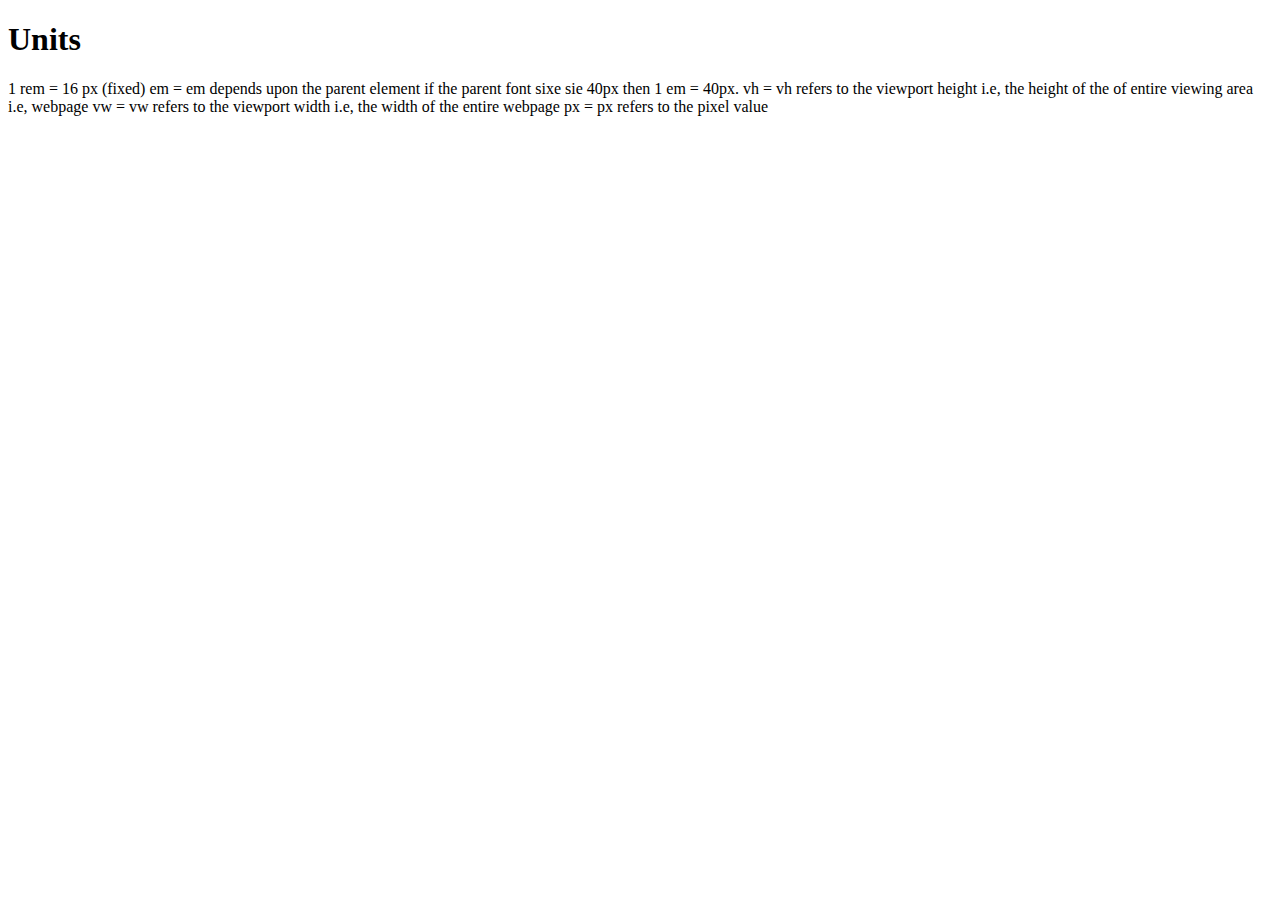
<file: css-2-assignment/Q1/index.html>
<!DOCTYPE html>
<html lang="en">
  <head>
    <meta charset="UTF-8" />
    <meta http-equiv="X-UA-Compatible" content="IE=edge" />
    <meta name="viewport" content="width=device-width, initial-scale=1.0" />
    <title>Document</title>
  </head>
  <body>
    <h1>Units</h1>
    <p>
      1 rem = 16 px (fixed)
      em = em depends upon the parent element if the parent font sixe sie 40px then 1 em = 40px.
      vh = vh refers to the viewport height i.e, the height of the of entire viewing area i.e, webpage
      vw = vw refers to the viewport width i.e, the width of the entire webpage
      px = px refers to the pixel value
    </p>
  </body>
</html>
</file>
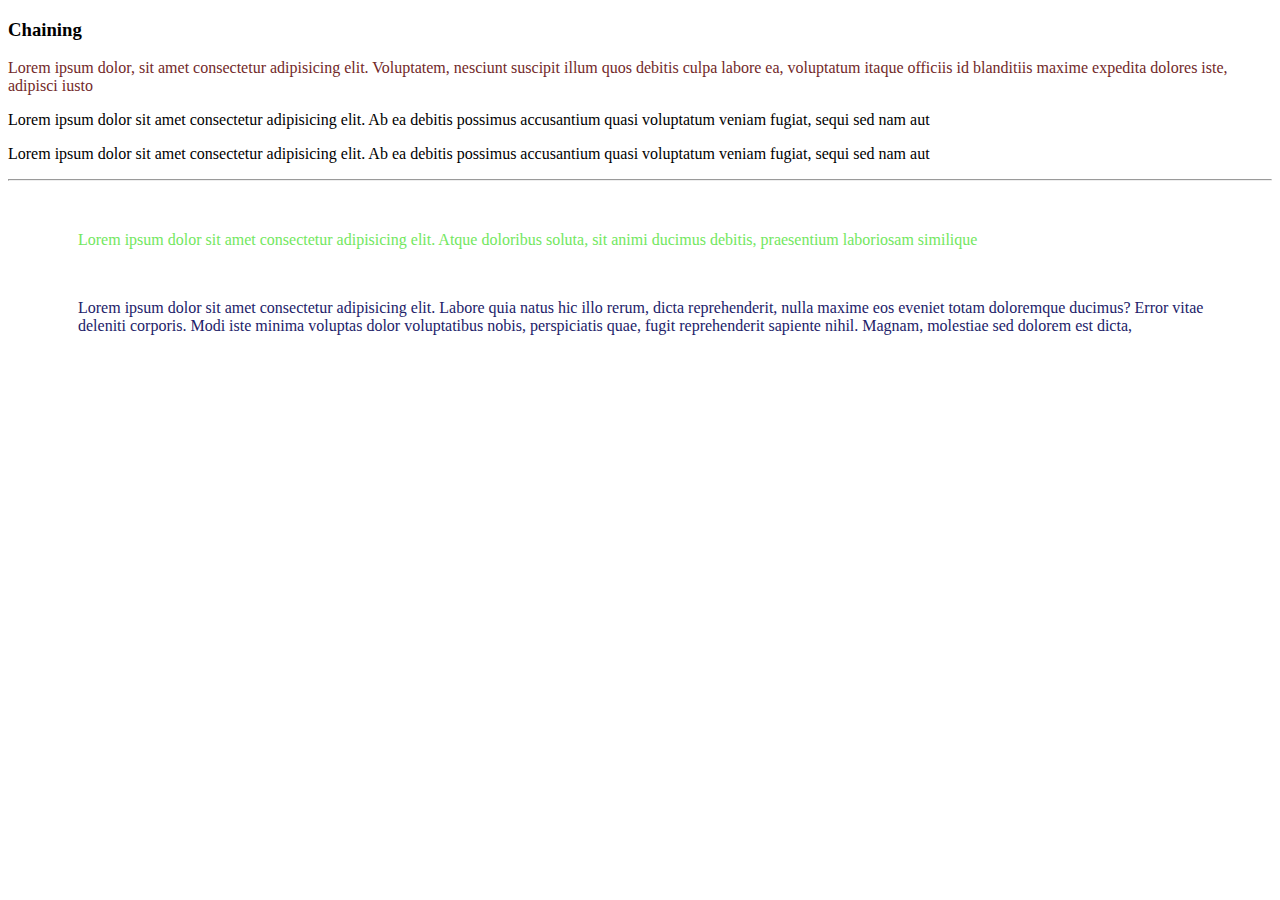
<file: css-2-assignment/Q2/index.html>
<!DOCTYPE html>
<html lang="en">
  <head>
    <meta charset="UTF-8" />
    <meta http-equiv="X-UA-Compatible" content="IE=edge" />
    <meta name="viewport" content="width=device-width, initial-scale=1.0" />
    <title>Document</title>
    <link rel="stylesheet" href="style.css" />
  </head>
  <body>
    <h3>Chaining</h3>
    <div class="main1">
      <p class="box1">
        Lorem ipsum dolor, sit amet consectetur adipisicing elit. Voluptatem,
        nesciunt suscipit illum quos debitis culpa labore ea, voluptatum itaque
        officiis id blanditiis maxime expedita dolores iste, adipisci iusto
      </p>
      <p id="box2">
        Lorem ipsum dolor sit amet consectetur adipisicing elit. Ab ea debitis
        possimus accusantium quasi voluptatum veniam fugiat, sequi sed nam aut
      </p>
      <p id="box3">
        Lorem ipsum dolor sit amet consectetur adipisicing elit. Ab ea debitis
        possimus accusantium quasi voluptatum veniam fugiat, sequi sed nam aut
      </p>
    </div>
    <hr />
    <div class="main2">
      <p class="box3">
        Lorem ipsum dolor sit amet consectetur adipisicing elit. Atque doloribus
        soluta, sit animi ducimus debitis, praesentium laboriosam similique
      </p>
      <p class="box4">
        Lorem ipsum dolor sit amet consectetur adipisicing elit. Labore quia
        natus hic illo rerum, dicta reprehenderit, nulla maxime eos eveniet
        totam doloremque ducimus? Error vitae deleniti corporis. Modi iste
        minima voluptas dolor voluptatibus nobis, perspiciatis quae, fugit
        reprehenderit sapiente nihil. Magnam, molestiae sed dolorem est dicta,
      </p>
    </div>
  </body>
</html>
</file>
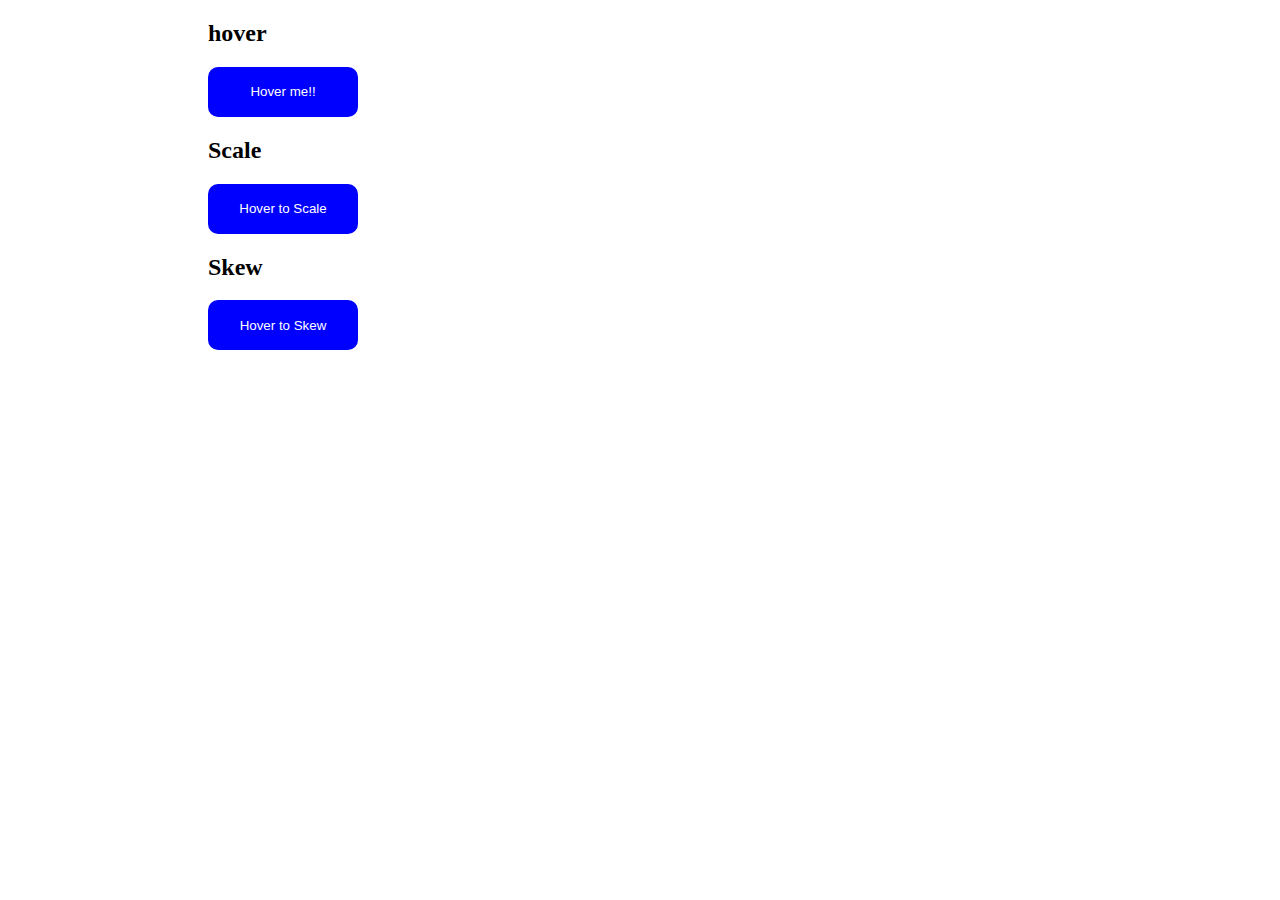
<file: css-2-assignment/Q4/index.html>
<!DOCTYPE html>
<html lang="en">
  <head>
    <meta charset="UTF-8" />
    <meta http-equiv="X-UA-Compatible" content="IE=edge" />
    <meta name="viewport" content="width=device-width, initial-scale=1.0" />
    <title>Document</title>
    <link rel="stylesheet" href="./style.css" />
  </head>
  <body>
    <div class="main">
      <h2>hover</h2>
      <button class="hover-btn">Hover me!!</button>

      <h2>Scale</h2>
      <button class="scale-btn">Hover to Scale</button>

      <h2>Skew</h2>
      <button class="skew-btn">Hover to Skew</button>
    </div>
  </body>
</html>
</file>
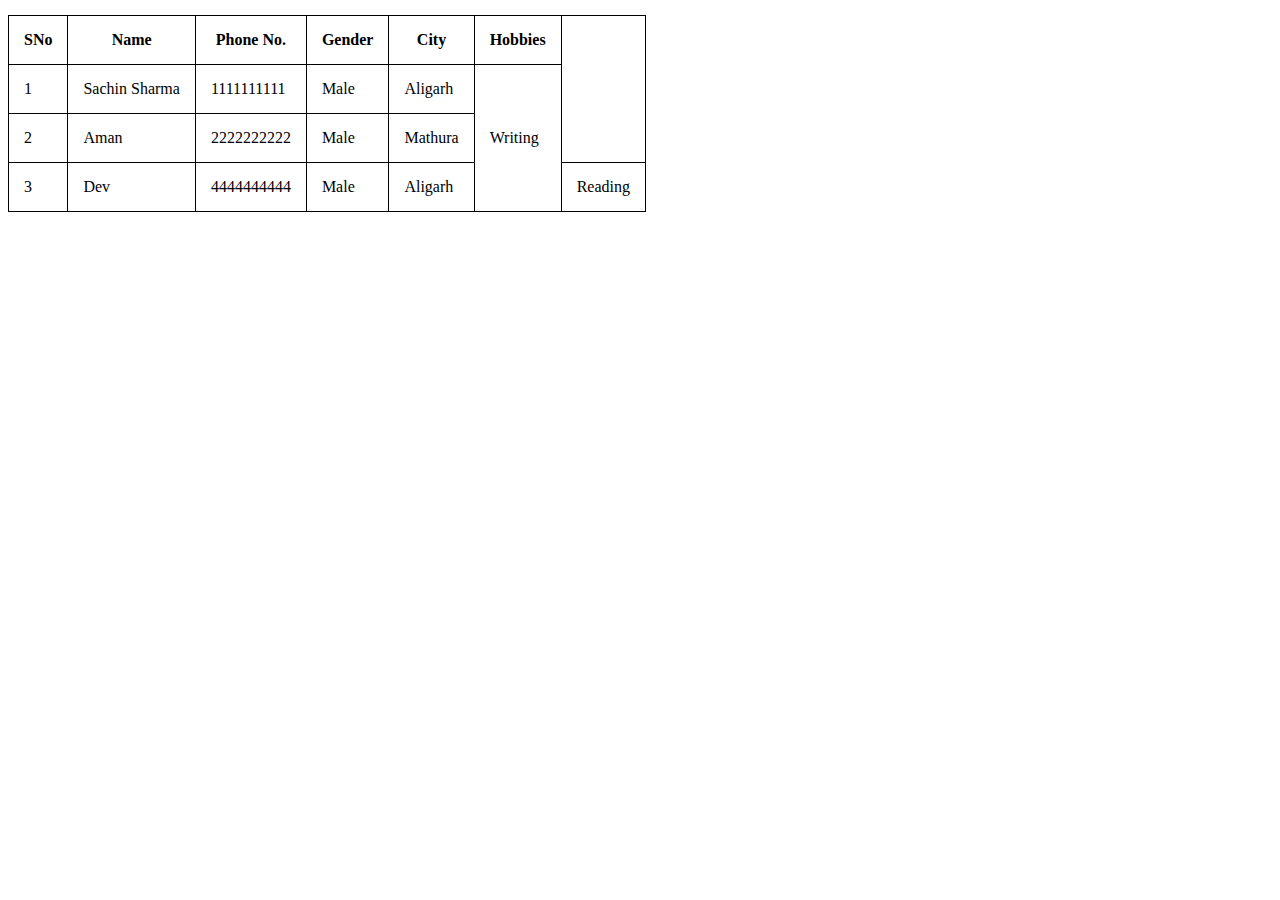
<file: css-assignment-1/Q1/index.html>
<!DOCTYPE html>
<html lang="en">
  <head>
    <meta charset="UTF-8" />
    <meta http-equiv="X-UA-Compatible" content="IE=edge" />
    <meta name="viewport" content="width=device-width, initial-scale=1.0" />
    <title>Form</title>
    <link rel="stylesheet" href="style.css" />
  </head>

  <body>
    <table>
      <tr>
        <th>SNo</th>
        <th>Name</th>
        <th>Phone No.</th>
        <th>Gender</th>
        <th>City</th>
        <th>Hobbies</th>
      </tr>
      <tr>
        <td>1</td>
        <td>Sachin Sharma</td>
        <td>1111111111</td>
        <td>Male</td>
        <td>Aligarh</td>
        <td rowspan="3">Writing</td>
      </tr>
      <tr>
        <td>2</td>
        <td>Aman</td>
        <td>2222222222</td>
        <td>Male</td>
        <td>Mathura</td>
      </tr>
      <tr>
        <td>3</td>
        <td>Dev</td>
        <td>4444444444</td>
        <td>Male</td>
        <td>Aligarh</td>
        <td>Reading</td>
      </tr>
    </table>
  </body>
</html>
</file>
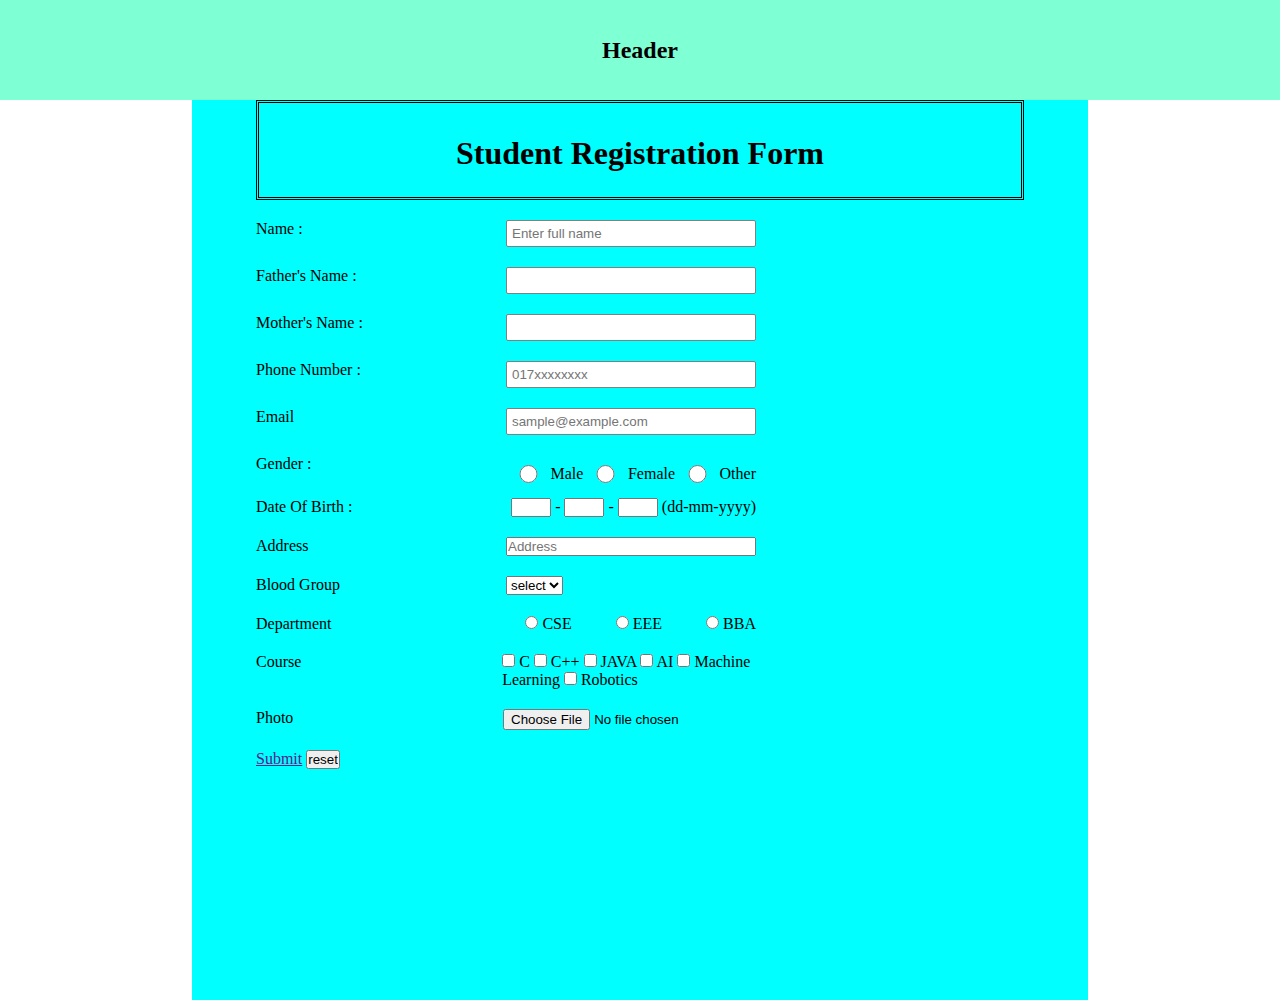
<file: css-assignment-1/Q2-(form)/index.html>
<!DOCTYPE html>
<html lang="en">
  <head>
    <meta charset="UTF-8" />
    <meta http-equiv="X-UA-Compatible" content="IE=edge" />
    <meta name="viewport" content="width=device-width, initial-scale=1.0" />
    <title>Document</title>
    <link rel="stylesheet" href="./style.css" />
  </head>

  <body>
    <div class="header">
      <h2>Header</h2>
    </div>
    <div class="main">
      <div class="main-form">
        <form class="form">
          <div class="title-section">
            <h1>Student Registration Form</h1>
          </div>
          <div class="form-inputs">
            <div class="inputs">
              <label for="name">Name : </label>
              <input type="text" placeholder="Enter full name" />
            </div>
            <div class="inputs">
              <label for="fName">Father's Name : </label>
              <input type="text" />
            </div>
            <div class="inputs">
              <label for="mName">Mother's Name : </label>
              <input type="text" />
            </div>
            <div class="inputs">
              <label for="phone">Phone Number : </label>
              <input type="number" placeholder="017xxxxxxxx" />
            </div>
            <div class="inputs">
              <label for="name">Email</label>
              <input type="email" placeholder="sample@example.com" />
            </div>
            <div class="inputs">
              <label for="gender">Gender : </label>

              <div class="gender-inputs">
                <input type="radio" name="Male" id="gender" />
                <label for="gender">Male</label>

                <input type="radio" name="Female" id="gender" />
                <label for="Female">Female</label>

                <input type="radio" name="Other" id="gender" />
                <label for="Other">Other</label>
              </div>
            </div>
            <div class="dob">
              <label for="dob">Date Of Birth : </label>

              <div class="dob-inputs">
                <input type="text" name="" id="" /> -
                <input type="text" name="" id="" /> -
                <input type="text" name="" id="" />
                <span>(dd-mm-yyyy)</span>
              </div>
            </div>
            <div class="address">
              <label for="address">Address</label>
              <input
                type="text"
                name="address"
                id="address"
                placeholder="Address"
              />
            </div>
            <div class="blood-group">
              <label for="blood-group">Blood Group</label>
              <select name="" id="">
                <option value="select">select</option>
                <option value="B+">B+</option>
                <option value="AB+">AB+</option>
                <option value="O-">O-</option>
                <option value="O+">O+</option>
              </select>
            </div>
            <div class="department-inputs">
              <div>
                <label for="Department">Department</label>
              </div>
              <!-- <label for="Department">Department</label> -->
              <div>
                <input type="radio" name="cse" id="cse" />
                <label for="cse">CSE</label>

                <input type="radio" name="eee" id="eee" />
                <label for="eee">EEE</label>

                <input type="radio" name="bba" id="bba" />
                <label for="bba">BBA</label>
              </div>
            </div>
            <div class="course-input">
              <label for="course">Course</label>
              <div>
                <input type="checkbox" name="C" id="C" />
                <label for="C">C</label>
                <input type="checkbox" name="C++" id="C++" />
                <label for="C++">C++</label>
                <input type="checkbox" name="JAVA" id="JAVA" />
                <label for="JAVA">JAVA</label>
                <input type="checkbox" name="AI" id="AI" />
                <label for="AI">AI</label>
                <input type="checkbox" name="Machine Learning" id="ml" />
                <label for="ML">Machine Learning</label>
                <input type="checkbox" name="Robotics" id="robotics" />
                <label for="Robotics">Robotics</label>
              </div>
            </div>
            <div class="photo">
              <label for="photo">Photo</label>
              <input type="file" name="photo" id="photo" placeholder="photo" />
            </div>
          </div>
          <div class="buttons">
            <a href="">Submit</a>
            <input type="reset" value="reset" />
          </div>
        </form>
      </div>
    </div>
  </body>
</html>
</file>
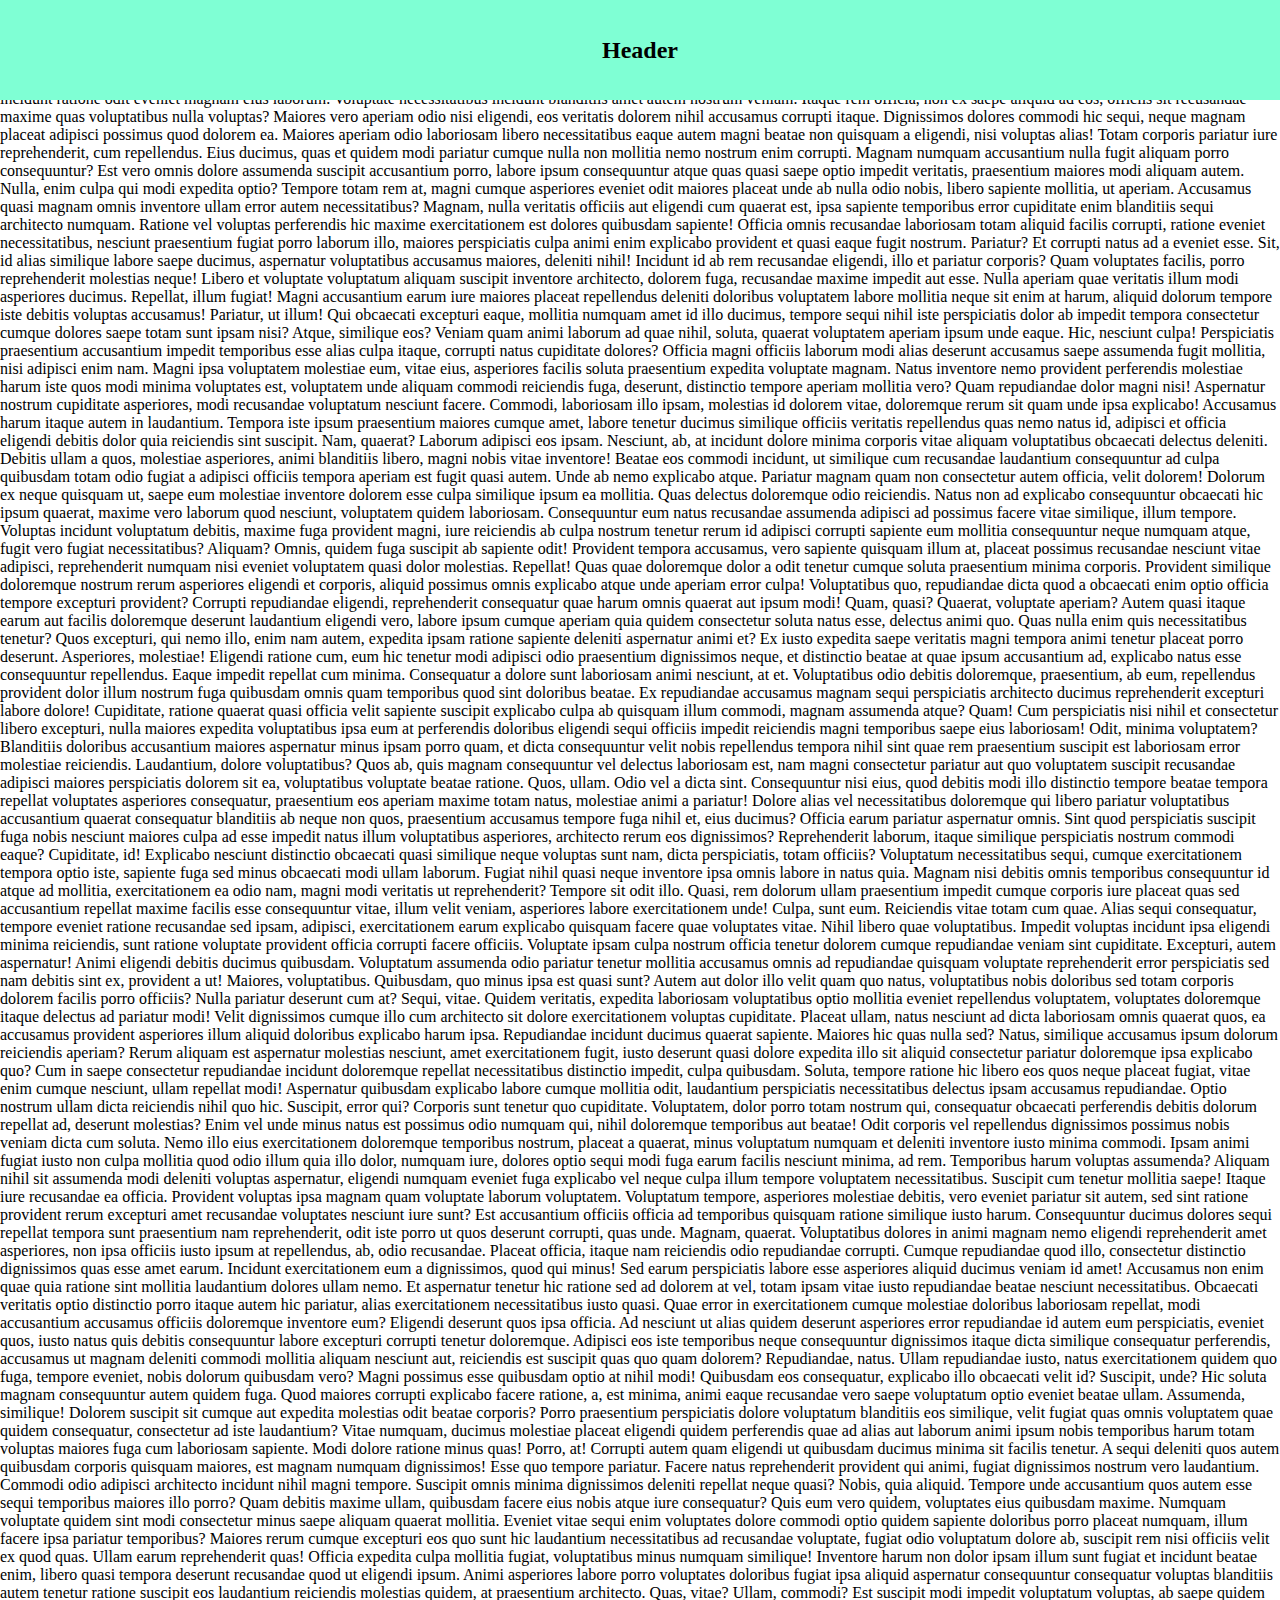
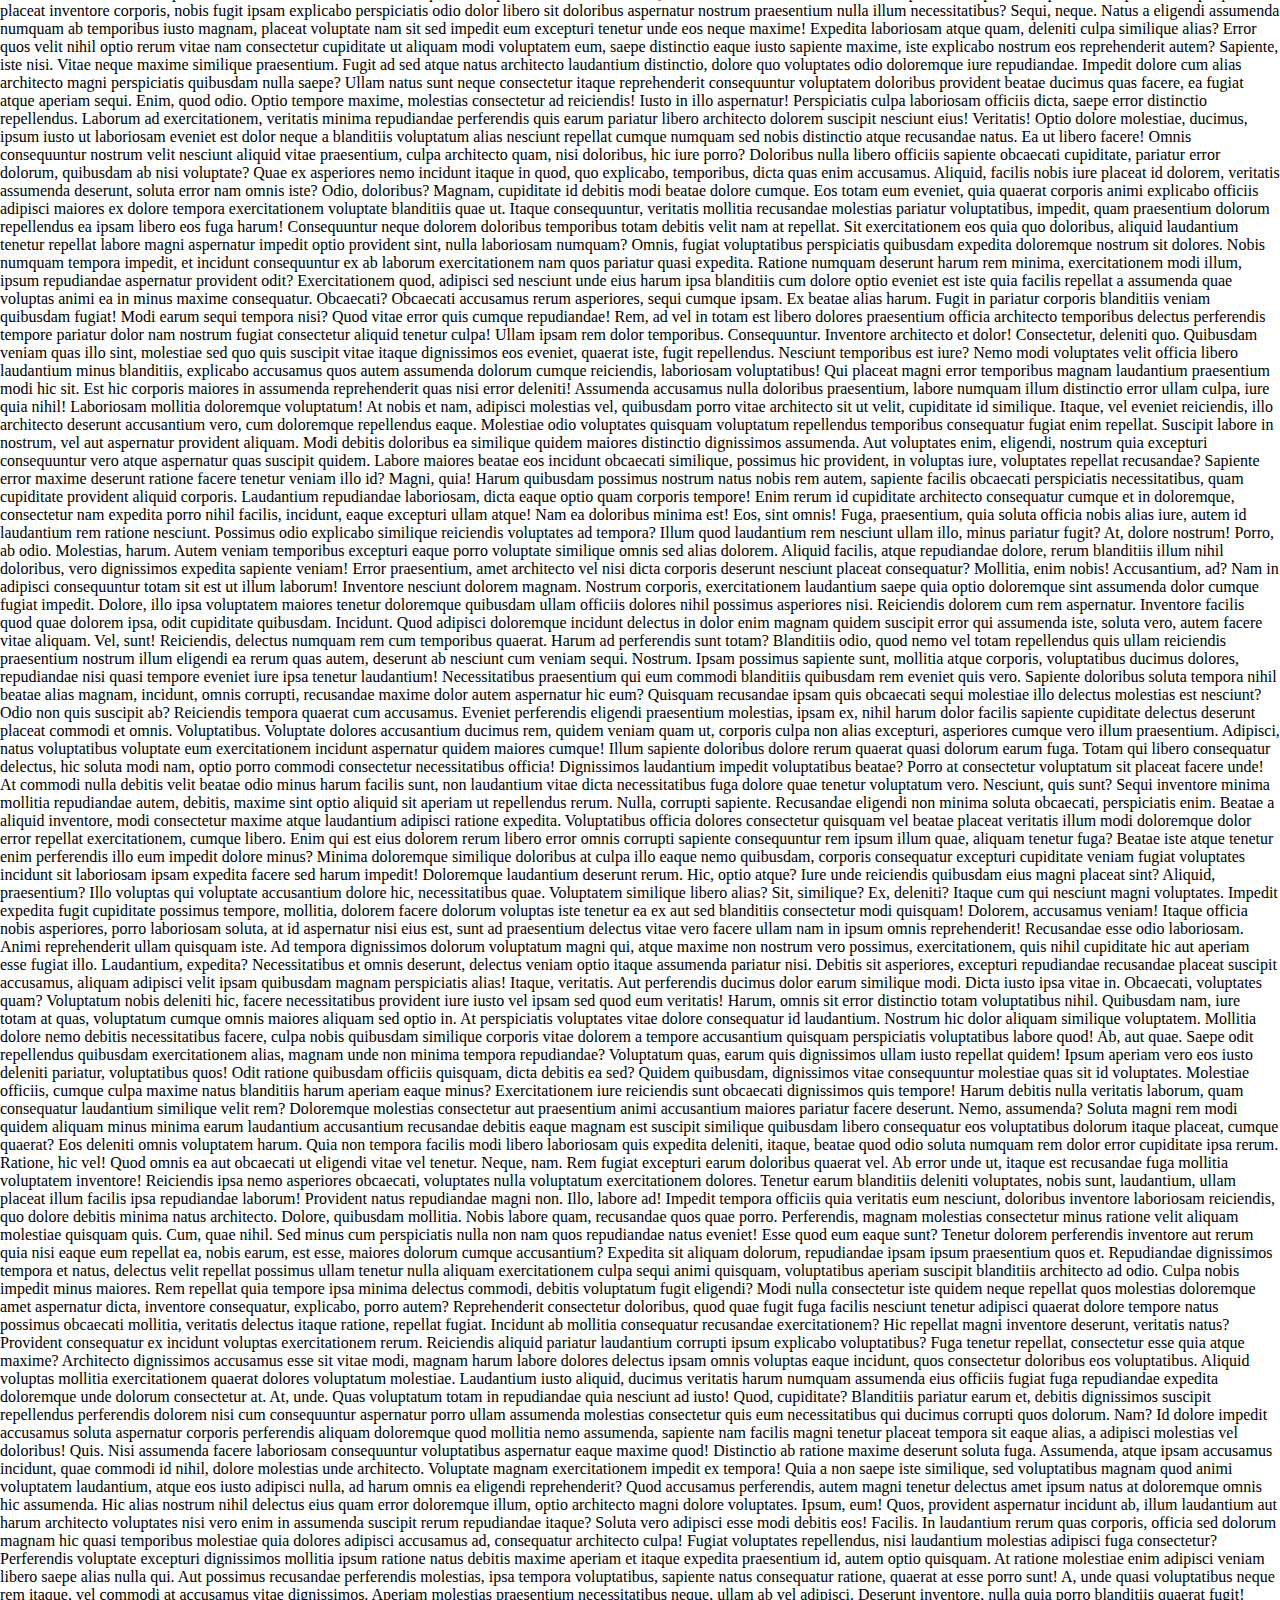
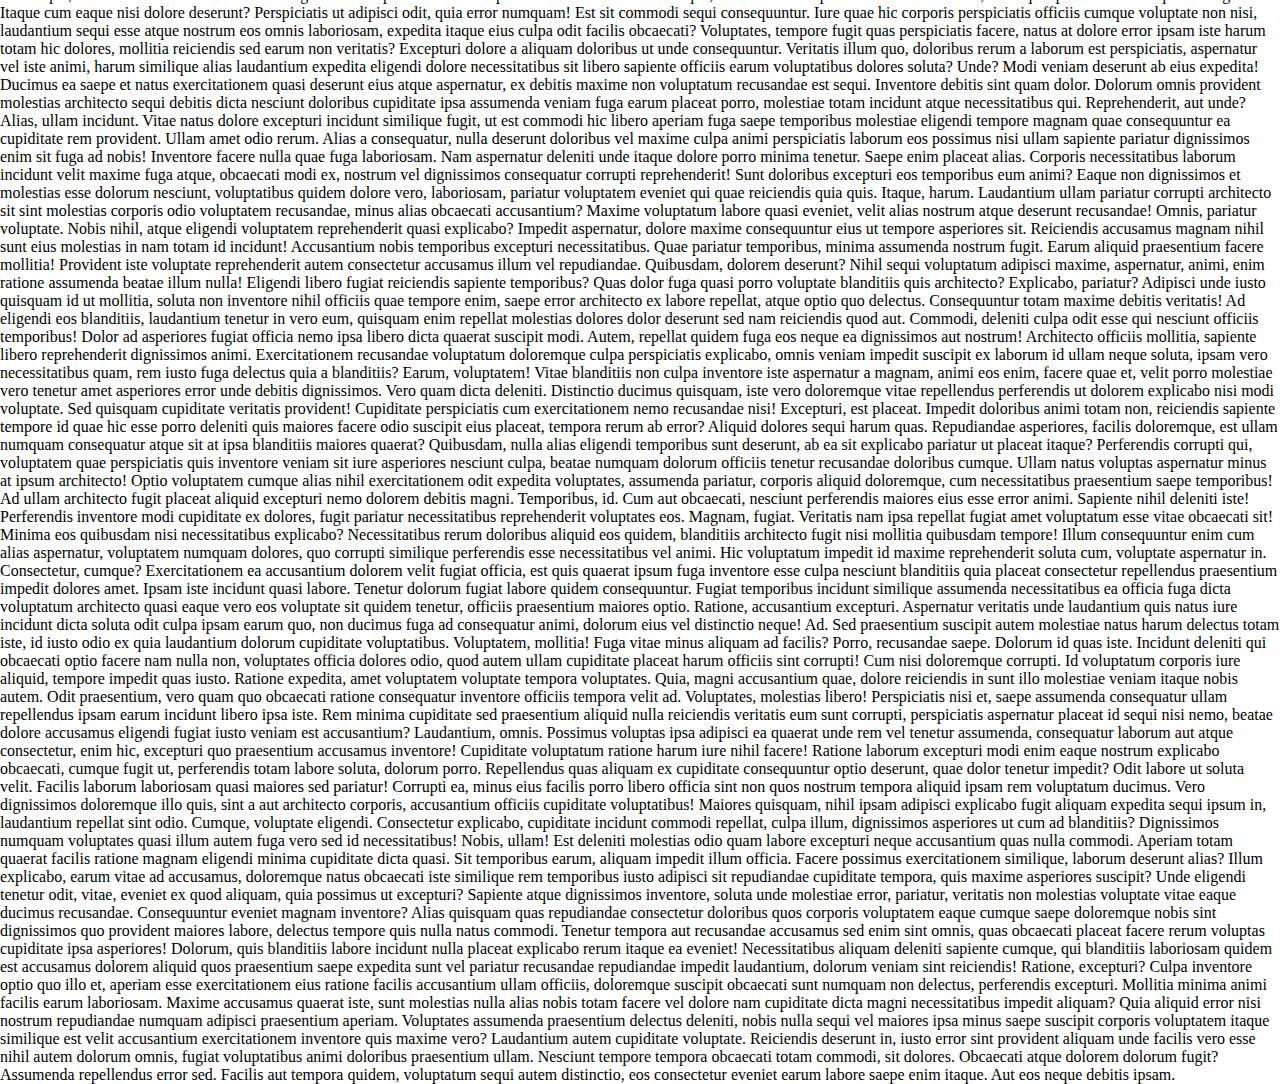
<file: css-assignment-1/Q3-header/index.html>
<!DOCTYPE html>
<html lang="en">
  <head>
    <meta charset="UTF-8" />
    <meta http-equiv="X-UA-Compatible" content="IE=edge" />
    <meta name="viewport" content="width=device-width, initial-scale=1.0" />
    <title>Document</title>
    <link rel="stylesheet" href="./style.css" />
  </head>
  <body>
    <div class="header">
      <h2>Header</h2>
    </div>
    <p>Lorem ipsum dolor sit amet consectetur adipisicing elit. Eaque deleniti atque expedita unde dolorem quos veritatis voluptatum reprehenderit maiores perferendis dolores, necessitatibus at earum accusamus placeat animi maxime eveniet delectus!
    Placeat aut et dolor consequuntur eligendi quidem hic ut voluptatibus molestias, sequi, ipsum sint vitae, tempore odio exercitationem quisquam iste rem aliquam maxime tempora! Vitae neque repellat blanditiis sint. Et?
    Alias dignissimos quam iste, culpa quasi voluptatibus recusandae officiis, aliquid non dolores sint eum totam tempore delectus! Possimus ab error aliquid. Sequi corporis dicta architecto nulla magni! Similique, corrupti perferendis?
    Fuga sed labore delectus dolorum atque animi, consequatur ut beatae, iste asperiores quas aspernatur? Aliquid et quasi nam, dolor cum sit iusto magnam vero, eum atque, quisquam alias eaque sed.
    Illo distinctio placeat velit eos quos saepe, labore quod id vel ipsam mollitia facere iure incidunt ratione odit eveniet magnam eius laborum. Voluptate necessitatibus incidunt blanditiis amet autem nostrum veniam.
    Itaque rem officia, non ex saepe aliquid ad eos, officiis sit recusandae maxime quas voluptatibus nulla voluptas? Maiores vero aperiam odio nisi eligendi, eos veritatis dolorem nihil accusamus corrupti itaque.
    Dignissimos dolores commodi hic sequi, neque magnam placeat adipisci possimus quod dolorem ea. Maiores aperiam odio laboriosam libero necessitatibus eaque autem magni beatae non quisquam a eligendi, nisi voluptas alias!
    Totam corporis pariatur iure reprehenderit, cum repellendus. Eius ducimus, quas et quidem modi pariatur cumque nulla non mollitia nemo nostrum enim corrupti. Magnam numquam accusantium nulla fugit aliquam porro consequuntur?
    Est vero omnis dolore assumenda suscipit accusantium porro, labore ipsum consequuntur atque quas quasi saepe optio impedit veritatis, praesentium maiores modi aliquam autem. Nulla, enim culpa qui modi expedita optio?
    Tempore totam rem at, magni cumque asperiores eveniet odit maiores placeat unde ab nulla odio nobis, libero sapiente mollitia, ut aperiam. Accusamus quasi magnam omnis inventore ullam error autem necessitatibus?
    Magnam, nulla veritatis officiis aut eligendi cum quaerat est, ipsa sapiente temporibus error cupiditate enim blanditiis sequi architecto numquam. Ratione vel voluptas perferendis hic maxime exercitationem est dolores quibusdam sapiente!
    Officia omnis recusandae laboriosam totam aliquid facilis corrupti, ratione eveniet necessitatibus, nesciunt praesentium fugiat porro laborum illo, maiores perspiciatis culpa animi enim explicabo provident et quasi eaque fugit nostrum. Pariatur?
    Et corrupti natus ad a eveniet esse. Sit, id alias similique labore saepe ducimus, aspernatur voluptatibus accusamus maiores, deleniti nihil! Incidunt id ab rem recusandae eligendi, illo et pariatur corporis?
    Quam voluptates facilis, porro reprehenderit molestias neque! Libero et voluptate voluptatum aliquam suscipit inventore architecto, dolorem fuga, recusandae maxime impedit aut esse. Nulla aperiam quae veritatis illum modi asperiores ducimus.
    Repellat, illum fugiat! Magni accusantium earum iure maiores placeat repellendus deleniti doloribus voluptatem labore mollitia neque sit enim at harum, aliquid dolorum tempore iste debitis voluptas accusamus! Pariatur, ut illum!
    Qui obcaecati excepturi eaque, mollitia numquam amet id illo ducimus, tempore sequi nihil iste perspiciatis dolor ab impedit tempora consectetur cumque dolores saepe totam sunt ipsam nisi? Atque, similique eos?
    Veniam quam animi laborum ad quae nihil, soluta, quaerat voluptatem aperiam ipsum unde eaque. Hic, nesciunt culpa! Perspiciatis praesentium accusantium impedit temporibus esse alias culpa itaque, corrupti natus cupiditate dolores?
    Officia magni officiis laborum modi alias deserunt accusamus saepe assumenda fugit mollitia, nisi adipisci enim nam. Magni ipsa voluptatem molestiae eum, vitae eius, asperiores facilis soluta praesentium expedita voluptate magnam.
    Natus inventore nemo provident perferendis molestiae harum iste quos modi minima voluptates est, voluptatem unde aliquam commodi reiciendis fuga, deserunt, distinctio tempore aperiam mollitia vero? Quam repudiandae dolor magni nisi!
    Aspernatur nostrum cupiditate asperiores, modi recusandae voluptatum nesciunt facere. Commodi, laboriosam illo ipsam, molestias id dolorem vitae, doloremque rerum sit quam unde ipsa explicabo! Accusamus harum itaque autem in laudantium.
    Tempora iste ipsum praesentium maiores cumque amet, labore tenetur ducimus similique officiis veritatis repellendus quas nemo natus id, adipisci et officia eligendi debitis dolor quia reiciendis sint suscipit. Nam, quaerat?
    Laborum adipisci eos ipsam. Nesciunt, ab, at incidunt dolore minima corporis vitae aliquam voluptatibus obcaecati delectus deleniti. Debitis ullam a quos, molestiae asperiores, animi blanditiis libero, magni nobis vitae inventore!
    Beatae eos commodi incidunt, ut similique cum recusandae laudantium consequuntur ad culpa quibusdam totam odio fugiat a adipisci officiis tempora aperiam est fugit quasi autem. Unde ab nemo explicabo atque.
    Pariatur magnam quam non consectetur autem officia, velit dolorem! Dolorum ex neque quisquam ut, saepe eum molestiae inventore dolorem esse culpa similique ipsum ea mollitia. Quas delectus doloremque odio reiciendis.
    Natus non ad explicabo consequuntur obcaecati hic ipsum quaerat, maxime vero laborum quod nesciunt, voluptatem quidem laboriosam. Consequuntur eum natus recusandae assumenda adipisci ad possimus facere vitae similique, illum tempore.
    Voluptas incidunt voluptatum debitis, maxime fuga provident magni, iure reiciendis ab culpa nostrum tenetur rerum id adipisci corrupti sapiente eum mollitia consequuntur neque numquam atque, fugit vero fugiat necessitatibus? Aliquam?
    Omnis, quidem fuga suscipit ab sapiente odit! Provident tempora accusamus, vero sapiente quisquam illum at, placeat possimus recusandae nesciunt vitae adipisci, reprehenderit numquam nisi eveniet voluptatem quasi dolor molestias. Repellat!
    Quas quae doloremque dolor a odit tenetur cumque soluta praesentium minima corporis. Provident similique doloremque nostrum rerum asperiores eligendi et corporis, aliquid possimus omnis explicabo atque unde aperiam error culpa!
    Voluptatibus quo, repudiandae dicta quod a obcaecati enim optio officia tempore excepturi provident? Corrupti repudiandae eligendi, reprehenderit consequatur quae harum omnis quaerat aut ipsum modi! Quam, quasi? Quaerat, voluptate aperiam?
    Autem quasi itaque earum aut facilis doloremque deserunt laudantium eligendi vero, labore ipsum cumque aperiam quia quidem consectetur soluta natus esse, delectus animi quo. Quas nulla enim quis necessitatibus tenetur?
    Quos excepturi, qui nemo illo, enim nam autem, expedita ipsam ratione sapiente deleniti aspernatur animi et? Ex iusto expedita saepe veritatis magni tempora animi tenetur placeat porro deserunt. Asperiores, molestiae!
    Eligendi ratione cum, eum hic tenetur modi adipisci odio praesentium dignissimos neque, et distinctio beatae at quae ipsum accusantium ad, explicabo natus esse consequuntur repellendus. Eaque impedit repellat cum minima.
    Consequatur a dolore sunt laboriosam animi nesciunt, at et. Voluptatibus odio debitis doloremque, praesentium, ab eum, repellendus provident dolor illum nostrum fuga quibusdam omnis quam temporibus quod sint doloribus beatae.
    Ex repudiandae accusamus magnam sequi perspiciatis architecto ducimus reprehenderit excepturi labore dolore! Cupiditate, ratione quaerat quasi officia velit sapiente suscipit explicabo culpa ab quisquam illum commodi, magnam assumenda atque? Quam!
    Cum perspiciatis nisi nihil et consectetur libero excepturi, nulla maiores expedita voluptatibus ipsa eum at perferendis doloribus eligendi sequi officiis impedit reiciendis magni temporibus saepe eius laboriosam! Odit, minima voluptatem?
    Blanditiis doloribus accusantium maiores aspernatur minus ipsam porro quam, et dicta consequuntur velit nobis repellendus tempora nihil sint quae rem praesentium suscipit est laboriosam error molestiae reiciendis. Laudantium, dolore voluptatibus?
    Quos ab, quis magnam consequuntur vel delectus laboriosam est, nam magni consectetur pariatur aut quo voluptatem suscipit recusandae adipisci maiores perspiciatis dolorem sit ea, voluptatibus voluptate beatae ratione. Quos, ullam.
    Odio vel a dicta sint. Consequuntur nisi eius, quod debitis modi illo distinctio tempore beatae tempora repellat voluptates asperiores consequatur, praesentium eos aperiam maxime totam natus, molestiae animi a pariatur!
    Dolore alias vel necessitatibus doloremque qui libero pariatur voluptatibus accusantium quaerat consequatur blanditiis ab neque non quos, praesentium accusamus tempore fuga nihil et, eius ducimus? Officia earum pariatur aspernatur omnis.
    Sint quod perspiciatis suscipit fuga nobis nesciunt maiores culpa ad esse impedit natus illum voluptatibus asperiores, architecto rerum eos dignissimos? Reprehenderit laborum, itaque similique perspiciatis nostrum commodi eaque? Cupiditate, id!
    Explicabo nesciunt distinctio obcaecati quasi similique neque voluptas sunt nam, dicta perspiciatis, totam officiis? Voluptatum necessitatibus sequi, cumque exercitationem tempora optio iste, sapiente fuga sed minus obcaecati modi ullam laborum.
    Fugiat nihil quasi neque inventore ipsa omnis labore in natus quia. Magnam nisi debitis omnis temporibus consequuntur id atque ad mollitia, exercitationem ea odio nam, magni modi veritatis ut reprehenderit?
    Tempore sit odit illo. Quasi, rem dolorum ullam praesentium impedit cumque corporis iure placeat quas sed accusantium repellat maxime facilis esse consequuntur vitae, illum velit veniam, asperiores labore exercitationem unde!
    Culpa, sunt eum. Reiciendis vitae totam cum quae. Alias sequi consequatur, tempore eveniet ratione recusandae sed ipsam, adipisci, exercitationem earum explicabo quisquam facere quae voluptates vitae. Nihil libero quae voluptatibus.
    Impedit voluptas incidunt ipsa eligendi minima reiciendis, sunt ratione voluptate provident officia corrupti facere officiis. Voluptate ipsam culpa nostrum officia tenetur dolorem cumque repudiandae veniam sint cupiditate. Excepturi, autem aspernatur!
    Animi eligendi debitis ducimus quibusdam. Voluptatum assumenda odio pariatur tenetur mollitia accusamus omnis ad repudiandae quisquam voluptate reprehenderit error perspiciatis sed nam debitis sint ex, provident a ut! Maiores, voluptatibus.
    Quibusdam, quo minus ipsa est quasi sunt? Autem aut dolor illo velit quam quo natus, voluptatibus nobis doloribus sed totam corporis dolorem facilis porro officiis? Nulla pariatur deserunt cum at?
    Sequi, vitae. Quidem veritatis, expedita laboriosam voluptatibus optio mollitia eveniet repellendus voluptatem, voluptates doloremque itaque delectus ad pariatur modi! Velit dignissimos cumque illo cum architecto sit dolore exercitationem voluptas cupiditate.
    Placeat ullam, natus nesciunt ad dicta laboriosam omnis quaerat quos, ea accusamus provident asperiores illum aliquid doloribus explicabo harum ipsa. Repudiandae incidunt ducimus quaerat sapiente. Maiores hic quas nulla sed?
    Natus, similique accusamus ipsum dolorum reiciendis aperiam? Rerum aliquam est aspernatur molestias nesciunt, amet exercitationem fugit, iusto deserunt quasi dolore expedita illo sit aliquid consectetur pariatur doloremque ipsa explicabo quo?
    Cum in saepe consectetur repudiandae incidunt doloremque repellat necessitatibus distinctio impedit, culpa quibusdam. Soluta, tempore ratione hic libero eos quos neque placeat fugiat, vitae enim cumque nesciunt, ullam repellat modi!
    Aspernatur quibusdam explicabo labore cumque mollitia odit, laudantium perspiciatis necessitatibus delectus ipsam accusamus repudiandae. Optio nostrum ullam dicta reiciendis nihil quo hic. Suscipit, error qui? Corporis sunt tenetur quo cupiditate.
    Voluptatem, dolor porro totam nostrum qui, consequatur obcaecati perferendis debitis dolorum repellat ad, deserunt molestias? Enim vel unde minus natus est possimus odio numquam qui, nihil doloremque temporibus aut beatae!
    Odit corporis vel repellendus dignissimos possimus nobis veniam dicta cum soluta. Nemo illo eius exercitationem doloremque temporibus nostrum, placeat a quaerat, minus voluptatum numquam et deleniti inventore iusto minima commodi.
    Ipsam animi fugiat iusto non culpa mollitia quod odio illum quia illo dolor, numquam iure, dolores optio sequi modi fuga earum facilis nesciunt minima, ad rem. Temporibus harum voluptas assumenda?
    Aliquam nihil sit assumenda modi deleniti voluptas aspernatur, eligendi numquam eveniet fuga explicabo vel neque culpa illum tempore voluptatem necessitatibus. Suscipit cum tenetur mollitia saepe! Itaque iure recusandae ea officia.
    Provident voluptas ipsa magnam quam voluptate laborum voluptatem. Voluptatum tempore, asperiores molestiae debitis, vero eveniet pariatur sit autem, sed sint ratione provident rerum excepturi amet recusandae voluptates nesciunt iure sunt?
    Est accusantium officiis officia ad temporibus quisquam ratione similique iusto harum. Consequuntur ducimus dolores sequi repellat tempora sunt praesentium nam reprehenderit, odit iste porro ut quos deserunt corrupti, quas unde.
    Magnam, quaerat. Voluptatibus dolores in animi magnam nemo eligendi reprehenderit amet asperiores, non ipsa officiis iusto ipsum at repellendus, ab, odio recusandae. Placeat officia, itaque nam reiciendis odio repudiandae corrupti.
    Cumque repudiandae quod illo, consectetur distinctio dignissimos quas esse amet earum. Incidunt exercitationem eum a dignissimos, quod qui minus! Sed earum perspiciatis labore esse asperiores aliquid ducimus veniam id amet!
    Accusamus non enim quae quia ratione sint mollitia laudantium dolores ullam nemo. Et aspernatur tenetur hic ratione sed ad dolorem at vel, totam ipsam vitae iusto repudiandae beatae nesciunt necessitatibus.
    Obcaecati veritatis optio distinctio porro itaque autem hic pariatur, alias exercitationem necessitatibus iusto quasi. Quae error in exercitationem cumque molestiae doloribus laboriosam repellat, modi accusantium accusamus officiis doloremque inventore eum?
    Eligendi deserunt quos ipsa officia. Ad nesciunt ut alias quidem deserunt asperiores error repudiandae id autem eum perspiciatis, eveniet quos, iusto natus quis debitis consequuntur labore excepturi corrupti tenetur doloremque.
    Adipisci eos iste temporibus neque consequuntur dignissimos itaque dicta similique consequatur perferendis, accusamus ut magnam deleniti commodi mollitia aliquam nesciunt aut, reiciendis est suscipit quas quo quam dolorem? Repudiandae, natus.
    Ullam repudiandae iusto, natus exercitationem quidem quo fuga, tempore eveniet, nobis dolorum quibusdam vero? Magni possimus esse quibusdam optio at nihil modi! Quibusdam eos consequatur, explicabo illo obcaecati velit id?
    Suscipit, unde? Hic soluta magnam consequuntur autem quidem fuga. Quod maiores corrupti explicabo facere ratione, a, est minima, animi eaque recusandae vero saepe voluptatum optio eveniet beatae ullam. Assumenda, similique!
    Dolorem suscipit sit cumque aut expedita molestias odit beatae corporis? Porro praesentium perspiciatis dolore voluptatum blanditiis eos similique, velit fugiat quas omnis voluptatem quae quidem consequatur, consectetur ad iste laudantium?
    Vitae numquam, ducimus molestiae placeat eligendi quidem perferendis quae ad alias aut laborum animi ipsum nobis temporibus harum totam voluptas maiores fuga cum laboriosam sapiente. Modi dolore ratione minus quas!
    Porro, at! Corrupti autem quam eligendi ut quibusdam ducimus minima sit facilis tenetur. A sequi deleniti quos autem quibusdam corporis quisquam maiores, est magnam numquam dignissimos! Esse quo tempore pariatur.
    Facere natus reprehenderit provident qui animi, fugiat dignissimos nostrum vero laudantium. Commodi odio adipisci architecto incidunt nihil magni tempore. Suscipit omnis minima dignissimos deleniti repellat neque quasi? Nobis, quia aliquid.
    Tempore unde accusantium quos autem esse sequi temporibus maiores illo porro? Quam debitis maxime ullam, quibusdam facere eius nobis atque iure consequatur? Quis eum vero quidem, voluptates eius quibusdam maxime.
    Numquam voluptate quidem sint modi consectetur minus saepe aliquam quaerat mollitia. Eveniet vitae sequi enim voluptates dolore commodi optio quidem sapiente doloribus porro placeat numquam, illum facere ipsa pariatur temporibus?
    Maiores rerum cumque excepturi eos quo sunt hic laudantium necessitatibus ad recusandae voluptate, fugiat odio voluptatum dolore ab, suscipit rem nisi officiis velit ex quod quas. Ullam earum reprehenderit quas!
    Officia expedita culpa mollitia fugiat, voluptatibus minus numquam similique! Inventore harum non dolor ipsam illum sunt fugiat et incidunt beatae enim, libero quasi tempora deserunt recusandae quod ut eligendi ipsum.
    Animi asperiores labore porro voluptates doloribus fugiat ipsa aliquid aspernatur consequuntur consequatur voluptas blanditiis autem tenetur ratione suscipit eos laudantium reiciendis molestias quidem, at praesentium architecto. Quas, vitae? Ullam, commodi?
    Est suscipit modi impedit voluptatum voluptas, ab saepe quidem placeat inventore corporis, nobis fugit ipsam explicabo perspiciatis odio dolor libero sit doloribus aspernatur nostrum praesentium nulla illum necessitatibus? Sequi, neque.
    Natus a eligendi assumenda numquam ab temporibus iusto magnam, placeat voluptate nam sit sed impedit eum excepturi tenetur unde eos neque maxime! Expedita laboriosam atque quam, deleniti culpa similique alias?
    Error quos velit nihil optio rerum vitae nam consectetur cupiditate ut aliquam modi voluptatem eum, saepe distinctio eaque iusto sapiente maxime, iste explicabo nostrum eos reprehenderit autem? Sapiente, iste nisi.
    Vitae neque maxime similique praesentium. Fugit ad sed atque natus architecto laudantium distinctio, dolore quo voluptates odio doloremque iure repudiandae. Impedit dolore cum alias architecto magni perspiciatis quibusdam nulla saepe?
    Ullam natus sunt neque consectetur itaque reprehenderit consequuntur voluptatem doloribus provident beatae ducimus quas facere, ea fugiat atque aperiam sequi. Enim, quod odio. Optio tempore maxime, molestias consectetur ad reiciendis!
    Iusto in illo aspernatur! Perspiciatis culpa laboriosam officiis dicta, saepe error distinctio repellendus. Laborum ad exercitationem, veritatis minima repudiandae perferendis quis earum pariatur libero architecto dolorem suscipit nesciunt eius! Veritatis!
    Optio dolore molestiae, ducimus, ipsum iusto ut laboriosam eveniet est dolor neque a blanditiis voluptatum alias nesciunt repellat cumque numquam sed nobis distinctio atque recusandae natus. Ea ut libero facere!
    Omnis consequuntur nostrum velit nesciunt aliquid vitae praesentium, culpa architecto quam, nisi doloribus, hic iure porro? Doloribus nulla libero officiis sapiente obcaecati cupiditate, pariatur error dolorum, quibusdam ab nisi voluptate?
    Quae ex asperiores nemo incidunt itaque in quod, quo explicabo, temporibus, dicta quas enim accusamus. Aliquid, facilis nobis iure placeat id dolorem, veritatis assumenda deserunt, soluta error nam omnis iste?
    Odio, doloribus? Magnam, cupiditate id debitis modi beatae dolore cumque. Eos totam eum eveniet, quia quaerat corporis animi explicabo officiis adipisci maiores ex dolore tempora exercitationem voluptate blanditiis quae ut.
    Itaque consequuntur, veritatis mollitia recusandae molestias pariatur voluptatibus, impedit, quam praesentium dolorum repellendus ea ipsam libero eos fuga harum! Consequuntur neque dolorem doloribus temporibus totam debitis velit nam at repellat.
    Sit exercitationem eos quia quo doloribus, aliquid laudantium tenetur repellat labore magni aspernatur impedit optio provident sint, nulla laboriosam numquam? Omnis, fugiat voluptatibus perspiciatis quibusdam expedita doloremque nostrum sit dolores.
    Nobis numquam tempora impedit, et incidunt consequuntur ex ab laborum exercitationem nam quos pariatur quasi expedita. Ratione numquam deserunt harum rem minima, exercitationem modi illum, ipsum repudiandae aspernatur provident odit?
    Exercitationem quod, adipisci sed nesciunt unde eius harum ipsa blanditiis cum dolore optio eveniet est iste quia facilis repellat a assumenda quae voluptas animi ea in minus maxime consequatur. Obcaecati?
    Obcaecati accusamus rerum asperiores, sequi cumque ipsam. Ex beatae alias harum. Fugit in pariatur corporis blanditiis veniam quibusdam fugiat! Modi earum sequi tempora nisi? Quod vitae error quis cumque repudiandae!
    Rem, ad vel in totam est libero dolores praesentium officia architecto temporibus delectus perferendis tempore pariatur dolor nam nostrum fugiat consectetur aliquid tenetur culpa! Ullam ipsam rem dolor temporibus. Consequuntur.
    Inventore architecto et dolor! Consectetur, deleniti quo. Quibusdam veniam quas illo sint, molestiae sed quo quis suscipit vitae itaque dignissimos eos eveniet, quaerat iste, fugit repellendus. Nesciunt temporibus est iure?
    Nemo modi voluptates velit officia libero laudantium minus blanditiis, explicabo accusamus quos autem assumenda dolorum cumque reiciendis, laboriosam voluptatibus! Qui placeat magni error temporibus magnam laudantium praesentium modi hic sit.
    Est hic corporis maiores in assumenda reprehenderit quas nisi error deleniti! Assumenda accusamus nulla doloribus praesentium, labore numquam illum distinctio error ullam culpa, iure quia nihil! Laboriosam mollitia doloremque voluptatum!
    At nobis et nam, adipisci molestias vel, quibusdam porro vitae architecto sit ut velit, cupiditate id similique. Itaque, vel eveniet reiciendis, illo architecto deserunt accusantium vero, cum doloremque repellendus eaque.
    Molestiae odio voluptates quisquam voluptatum repellendus temporibus consequatur fugiat enim repellat. Suscipit labore in nostrum, vel aut aspernatur provident aliquam. Modi debitis doloribus ea similique quidem maiores distinctio dignissimos assumenda.
    Aut voluptates enim, eligendi, nostrum quia excepturi consequuntur vero atque aspernatur quas suscipit quidem. Labore maiores beatae eos incidunt obcaecati similique, possimus hic provident, in voluptas iure, voluptates repellat recusandae?
    Sapiente error maxime deserunt ratione facere tenetur veniam illo id? Magni, quia! Harum quibusdam possimus nostrum natus nobis rem autem, sapiente facilis obcaecati perspiciatis necessitatibus, quam cupiditate provident aliquid corporis.
    Laudantium repudiandae laboriosam, dicta eaque optio quam corporis tempore! Enim rerum id cupiditate architecto consequatur cumque et in doloremque, consectetur nam expedita porro nihil facilis, incidunt, eaque excepturi ullam atque!
    Nam ea doloribus minima est! Eos, sint omnis! Fuga, praesentium, quia soluta officia nobis alias iure, autem id laudantium rem ratione nesciunt. Possimus odio explicabo similique reiciendis voluptates ad tempora?
    Illum quod laudantium rem nesciunt ullam illo, minus pariatur fugit? At, dolore nostrum! Porro, ab odio. Molestias, harum. Autem veniam temporibus excepturi eaque porro voluptate similique omnis sed alias dolorem.
    Aliquid facilis, atque repudiandae dolore, rerum blanditiis illum nihil doloribus, vero dignissimos expedita sapiente veniam! Error praesentium, amet architecto vel nisi dicta corporis deserunt nesciunt placeat consequatur? Mollitia, enim nobis!
    Accusantium, ad? Nam in adipisci consequuntur totam sit est ut illum laborum! Inventore nesciunt dolorem magnam. Nostrum corporis, exercitationem laudantium saepe quia optio doloremque sint assumenda dolor cumque fugiat impedit.
    Dolore, illo ipsa voluptatem maiores tenetur doloremque quibusdam ullam officiis dolores nihil possimus asperiores nisi. Reiciendis dolorem cum rem aspernatur. Inventore facilis quod quae dolorem ipsa, odit cupiditate quibusdam. Incidunt.
    Quod adipisci doloremque incidunt delectus in dolor enim magnam quidem suscipit error qui assumenda iste, soluta vero, autem facere vitae aliquam. Vel, sunt! Reiciendis, delectus numquam rem cum temporibus quaerat.
    Harum ad perferendis sunt totam? Blanditiis odio, quod nemo vel totam repellendus quis ullam reiciendis praesentium nostrum illum eligendi ea rerum quas autem, deserunt ab nesciunt cum veniam sequi. Nostrum.
    Ipsam possimus sapiente sunt, mollitia atque corporis, voluptatibus ducimus dolores, repudiandae nisi quasi tempore eveniet iure ipsa tenetur laudantium! Necessitatibus praesentium qui eum commodi blanditiis quibusdam rem eveniet quis vero.
    Sapiente doloribus soluta tempora nihil beatae alias magnam, incidunt, omnis corrupti, recusandae maxime dolor autem aspernatur hic eum? Quisquam recusandae ipsam quis obcaecati sequi molestiae illo delectus molestias est nesciunt?
    Odio non quis suscipit ab? Reiciendis tempora quaerat cum accusamus. Eveniet perferendis eligendi praesentium molestias, ipsam ex, nihil harum dolor facilis sapiente cupiditate delectus deserunt placeat commodi et omnis. Voluptatibus.
    Voluptate dolores accusantium ducimus rem, quidem veniam quam ut, corporis culpa non alias excepturi, asperiores cumque vero illum praesentium. Adipisci, natus voluptatibus voluptate eum exercitationem incidunt aspernatur quidem maiores cumque!
    Illum sapiente doloribus dolore rerum quaerat quasi dolorum earum fuga. Totam qui libero consequatur delectus, hic soluta modi nam, optio porro commodi consectetur necessitatibus officia! Dignissimos laudantium impedit voluptatibus beatae?
    Porro at consectetur voluptatum sit placeat facere unde! At commodi nulla debitis velit beatae odio minus harum facilis sunt, non laudantium vitae dicta necessitatibus fuga dolore quae tenetur voluptatum vero.
    Nesciunt, quis sunt? Sequi inventore minima mollitia repudiandae autem, debitis, maxime sint optio aliquid sit aperiam ut repellendus rerum. Nulla, corrupti sapiente. Recusandae eligendi non minima soluta obcaecati, perspiciatis enim.
    Beatae a aliquid inventore, modi consectetur maxime atque laudantium adipisci ratione expedita. Voluptatibus officia dolores consectetur quisquam vel beatae placeat veritatis illum modi doloremque dolor error repellat exercitationem, cumque libero.
    Enim qui est eius dolorem rerum libero error omnis corrupti sapiente consequuntur rem ipsum illum quae, aliquam tenetur fuga? Beatae iste atque tenetur enim perferendis illo eum impedit dolore minus?
    Minima doloremque similique doloribus at culpa illo eaque nemo quibusdam, corporis consequatur excepturi cupiditate veniam fugiat voluptates incidunt sit laboriosam ipsam expedita facere sed harum impedit! Doloremque laudantium deserunt rerum.
    Hic, optio atque? Iure unde reiciendis quibusdam eius magni placeat sint? Aliquid, praesentium? Illo voluptas qui voluptate accusantium dolore hic, necessitatibus quae. Voluptatem similique libero alias? Sit, similique? Ex, deleniti?
    Itaque cum qui nesciunt magni voluptates. Impedit expedita fugit cupiditate possimus tempore, mollitia, dolorem facere dolorum voluptas iste tenetur ea ex aut sed blanditiis consectetur modi quisquam! Dolorem, accusamus veniam!
    Itaque officia nobis asperiores, porro laboriosam soluta, at id aspernatur nisi eius est, sunt ad praesentium delectus vitae vero facere ullam nam in ipsum omnis reprehenderit! Recusandae esse odio laboriosam.
    Animi reprehenderit ullam quisquam iste. Ad tempora dignissimos dolorum voluptatum magni qui, atque maxime non nostrum vero possimus, exercitationem, quis nihil cupiditate hic aut aperiam esse fugiat illo. Laudantium, expedita?
    Necessitatibus et omnis deserunt, delectus veniam optio itaque assumenda pariatur nisi. Debitis sit asperiores, excepturi repudiandae recusandae placeat suscipit accusamus, aliquam adipisci velit ipsam quibusdam magnam perspiciatis alias! Itaque, veritatis.
    Aut perferendis ducimus dolor earum similique modi. Dicta iusto ipsa vitae in. Obcaecati, voluptates quam? Voluptatum nobis deleniti hic, facere necessitatibus provident iure iusto vel ipsam sed quod eum veritatis!
    Harum, omnis sit error distinctio totam voluptatibus nihil. Quibusdam nam, iure totam at quas, voluptatum cumque omnis maiores aliquam sed optio in. At perspiciatis voluptates vitae dolore consequatur id laudantium.
    Nostrum hic dolor aliquam similique voluptatem. Mollitia dolore nemo debitis necessitatibus facere, culpa nobis quibusdam similique corporis vitae dolorem a tempore accusantium quisquam perspiciatis voluptatibus labore quod! Ab, aut quae.
    Saepe odit repellendus quibusdam exercitationem alias, magnam unde non minima tempora repudiandae? Voluptatum quas, earum quis dignissimos ullam iusto repellat quidem! Ipsum aperiam vero eos iusto deleniti pariatur, voluptatibus quos!
    Odit ratione quibusdam officiis quisquam, dicta debitis ea sed? Quidem quibusdam, dignissimos vitae consequuntur molestiae quas sit id voluptates. Molestiae officiis, cumque culpa maxime natus blanditiis harum aperiam eaque minus?
    Exercitationem iure reiciendis sunt obcaecati dignissimos quis tempore! Harum debitis nulla veritatis laborum, quam consequatur laudantium similique velit rem? Doloremque molestias consectetur aut praesentium animi accusantium maiores pariatur facere deserunt.
    Nemo, assumenda? Soluta magni rem modi quidem aliquam minus minima earum laudantium accusantium recusandae debitis eaque magnam est suscipit similique quibusdam libero consequatur eos voluptatibus dolorum itaque placeat, cumque quaerat?
    Eos deleniti omnis voluptatem harum. Quia non tempora facilis modi libero laboriosam quis expedita deleniti, itaque, beatae quod odio soluta numquam rem dolor error cupiditate ipsa rerum. Ratione, hic vel!
    Quod omnis ea aut obcaecati ut eligendi vitae vel tenetur. Neque, nam. Rem fugiat excepturi earum doloribus quaerat vel. Ab error unde ut, itaque est recusandae fuga mollitia voluptatem inventore!
    Reiciendis ipsa nemo asperiores obcaecati, voluptates nulla voluptatum exercitationem dolores. Tenetur earum blanditiis deleniti voluptates, nobis sunt, laudantium, ullam placeat illum facilis ipsa repudiandae laborum! Provident natus repudiandae magni non.
    Illo, labore ad! Impedit tempora officiis quia veritatis eum nesciunt, doloribus inventore laboriosam reiciendis, quo dolore debitis minima natus architecto. Dolore, quibusdam mollitia. Nobis labore quam, recusandae quos quae porro.
    Perferendis, magnam molestias consectetur minus ratione velit aliquam molestiae quisquam quis. Cum, quae nihil. Sed minus cum perspiciatis nulla non nam quos repudiandae natus eveniet! Esse quod eum eaque sunt?
    Tenetur dolorem perferendis inventore aut rerum quia nisi eaque eum repellat ea, nobis earum, est esse, maiores dolorum cumque accusantium? Expedita sit aliquam dolorum, repudiandae ipsam ipsum praesentium quos et.
    Repudiandae dignissimos tempora et natus, delectus velit repellat possimus ullam tenetur nulla aliquam exercitationem culpa sequi animi quisquam, voluptatibus aperiam suscipit blanditiis architecto ad odio. Culpa nobis impedit minus maiores.
    Rem repellat quia tempore ipsa minima delectus commodi, debitis voluptatum fugit eligendi? Modi nulla consectetur iste quidem neque repellat quos molestias doloremque amet aspernatur dicta, inventore consequatur, explicabo, porro autem?
    Reprehenderit consectetur doloribus, quod quae fugit fuga facilis nesciunt tenetur adipisci quaerat dolore tempore natus possimus obcaecati mollitia, veritatis delectus itaque ratione, repellat fugiat. Incidunt ab mollitia consequatur recusandae exercitationem?
    Hic repellat magni inventore deserunt, veritatis natus? Provident consequatur ex incidunt voluptas exercitationem rerum. Reiciendis aliquid pariatur laudantium corrupti ipsum explicabo voluptatibus? Fuga tenetur repellat, consectetur esse quia atque maxime?
    Architecto dignissimos accusamus esse sit vitae modi, magnam harum labore dolores delectus ipsam omnis voluptas eaque incidunt, quos consectetur doloribus eos voluptatibus. Aliquid voluptas mollitia exercitationem quaerat dolores voluptatum molestiae.
    Laudantium iusto aliquid, ducimus veritatis harum numquam assumenda eius officiis fugiat fuga repudiandae expedita doloremque unde dolorum consectetur at. At, unde. Quas voluptatum totam in repudiandae quia nesciunt ad iusto!
    Quod, cupiditate? Blanditiis pariatur earum et, debitis dignissimos suscipit repellendus perferendis dolorem nisi cum consequuntur aspernatur porro ullam assumenda molestias consectetur quis eum necessitatibus qui ducimus corrupti quos dolorum. Nam?
    Id dolore impedit accusamus soluta aspernatur corporis perferendis aliquam doloremque quod mollitia nemo assumenda, sapiente nam facilis magni tenetur placeat tempora sit eaque alias, a adipisci molestias vel doloribus! Quis.
    Nisi assumenda facere laboriosam consequuntur voluptatibus aspernatur eaque maxime quod! Distinctio ab ratione maxime deserunt soluta fuga. Assumenda, atque ipsam accusamus incidunt, quae commodi id nihil, dolore molestias unde architecto.
    Voluptate magnam exercitationem impedit ex tempora! Quia a non saepe iste similique, sed voluptatibus magnam quod animi voluptatem laudantium, atque eos iusto adipisci nulla, ad harum omnis ea eligendi reprehenderit?
    Quod accusamus perferendis, autem magni tenetur delectus amet ipsum natus at doloremque omnis hic assumenda. Hic alias nostrum nihil delectus eius quam error doloremque illum, optio architecto magni dolore voluptates.
    Ipsum, eum! Quos, provident aspernatur incidunt ab, illum laudantium aut harum architecto voluptates nisi vero enim in assumenda suscipit rerum repudiandae itaque? Soluta vero adipisci esse modi debitis eos! Facilis.
    In laudantium rerum quas corporis, officia sed dolorum magnam hic quasi temporibus molestiae quia dolores adipisci accusamus ad, consequatur architecto culpa! Fugiat voluptates repellendus, nisi laudantium molestias adipisci fuga consectetur?
    Perferendis voluptate excepturi dignissimos mollitia ipsum ratione natus debitis maxime aperiam et itaque expedita praesentium id, autem optio quisquam. At ratione molestiae enim adipisci veniam libero saepe alias nulla qui.
    Aut possimus recusandae perferendis molestias, ipsa tempora voluptatibus, sapiente natus consequatur ratione, quaerat at esse porro sunt! A, unde quasi voluptatibus neque rem itaque, vel commodi at accusamus vitae dignissimos.
    Aperiam molestias praesentium necessitatibus neque, ullam ab vel adipisci. Deserunt inventore, nulla quia porro blanditiis quaerat fugit! Itaque cum eaque nisi dolore deserunt? Perspiciatis ut adipisci odit, quia error numquam!
    Est sit commodi sequi consequuntur. Iure quae hic corporis perspiciatis officiis cumque voluptate non nisi, laudantium sequi esse atque nostrum eos omnis laboriosam, expedita itaque eius culpa odit facilis obcaecati?
    Voluptates, tempore fugit quas perspiciatis facere, natus at dolore error ipsam iste harum totam hic dolores, mollitia reiciendis sed earum non veritatis? Excepturi dolore a aliquam doloribus ut unde consequuntur.
    Veritatis illum quo, doloribus rerum a laborum est perspiciatis, aspernatur vel iste animi, harum similique alias laudantium expedita eligendi dolore necessitatibus sit libero sapiente officiis earum voluptatibus dolores soluta? Unde?
    Modi veniam deserunt ab eius expedita! Ducimus ea saepe et natus exercitationem quasi deserunt eius atque aspernatur, ex debitis maxime non voluptatum recusandae est sequi. Inventore debitis sint quam dolor.
    Dolorum omnis provident molestias architecto sequi debitis dicta nesciunt doloribus cupiditate ipsa assumenda veniam fuga earum placeat porro, molestiae totam incidunt atque necessitatibus qui. Reprehenderit, aut unde? Alias, ullam incidunt.
    Vitae natus dolore excepturi incidunt similique fugit, ut est commodi hic libero aperiam fuga saepe temporibus molestiae eligendi tempore magnam quae consequuntur ea cupiditate rem provident. Ullam amet odio rerum.
    Alias a consequatur, nulla deserunt doloribus vel maxime culpa animi perspiciatis laborum eos possimus nisi ullam sapiente pariatur dignissimos enim sit fuga ad nobis! Inventore facere nulla quae fuga laboriosam.
    Nam aspernatur deleniti unde itaque dolore porro minima tenetur. Saepe enim placeat alias. Corporis necessitatibus laborum incidunt velit maxime fuga atque, obcaecati modi ex, nostrum vel dignissimos consequatur corrupti reprehenderit!
    Sunt doloribus excepturi eos temporibus eum animi? Eaque non dignissimos et molestias esse dolorum nesciunt, voluptatibus quidem dolore vero, laboriosam, pariatur voluptatem eveniet qui quae reiciendis quia quis. Itaque, harum.
    Laudantium ullam pariatur corrupti architecto sit sint molestias corporis odio voluptatem recusandae, minus alias obcaecati accusantium? Maxime voluptatum labore quasi eveniet, velit alias nostrum atque deserunt recusandae! Omnis, pariatur voluptate.
    Nobis nihil, atque eligendi voluptatem reprehenderit quasi explicabo? Impedit aspernatur, dolore maxime consequuntur eius ut tempore asperiores sit. Reiciendis accusamus magnam nihil sunt eius molestias in nam totam id incidunt!
    Accusantium nobis temporibus excepturi necessitatibus. Quae pariatur temporibus, minima assumenda nostrum fugit. Earum aliquid praesentium facere mollitia! Provident iste voluptate reprehenderit autem consectetur accusamus illum vel repudiandae. Quibusdam, dolorem deserunt?
    Nihil sequi voluptatum adipisci maxime, aspernatur, animi, enim ratione assumenda beatae illum nulla! Eligendi libero fugiat reiciendis sapiente temporibus? Quas dolor fuga quasi porro voluptate blanditiis quis architecto? Explicabo, pariatur?
    Adipisci unde iusto quisquam id ut mollitia, soluta non inventore nihil officiis quae tempore enim, saepe error architecto ex labore repellat, atque optio quo delectus. Consequuntur totam maxime debitis veritatis!
    Ad eligendi eos blanditiis, laudantium tenetur in vero eum, quisquam enim repellat molestias dolores dolor deserunt sed nam reiciendis quod aut. Commodi, deleniti culpa odit esse qui nesciunt officiis temporibus!
    Dolor ad asperiores fugiat officia nemo ipsa libero dicta quaerat suscipit modi. Autem, repellat quidem fuga eos neque ea dignissimos aut nostrum! Architecto officiis mollitia, sapiente libero reprehenderit dignissimos animi.
    Exercitationem recusandae voluptatum doloremque culpa perspiciatis explicabo, omnis veniam impedit suscipit ex laborum id ullam neque soluta, ipsam vero necessitatibus quam, rem iusto fuga delectus quia a blanditiis? Earum, voluptatem!
    Vitae blanditiis non culpa inventore iste aspernatur a magnam, animi eos enim, facere quae et, velit porro molestiae vero tenetur amet asperiores error unde debitis dignissimos. Vero quam dicta deleniti.
    Distinctio ducimus quisquam, iste vero doloremque vitae repellendus perferendis ut dolorem explicabo nisi modi voluptate. Sed quisquam cupiditate veritatis provident! Cupiditate perspiciatis cum exercitationem nemo recusandae nisi! Excepturi, est placeat.
    Impedit doloribus animi totam non, reiciendis sapiente tempore id quae hic esse porro deleniti quis maiores facere odio suscipit eius placeat, tempora rerum ab error? Aliquid dolores sequi harum quas.
    Repudiandae asperiores, facilis doloremque, est ullam numquam consequatur atque sit at ipsa blanditiis maiores quaerat? Quibusdam, nulla alias eligendi temporibus sunt deserunt, ab ea sit explicabo pariatur ut placeat itaque?
    Perferendis corrupti qui, voluptatem quae perspiciatis quis inventore veniam sit iure asperiores nesciunt culpa, beatae numquam dolorum officiis tenetur recusandae doloribus cumque. Ullam natus voluptas aspernatur minus at ipsum architecto!
    Optio voluptatem cumque alias nihil exercitationem odit expedita voluptates, assumenda pariatur, corporis aliquid doloremque, cum necessitatibus praesentium saepe temporibus! Ad ullam architecto fugit placeat aliquid excepturi nemo dolorem debitis magni.
    Temporibus, id. Cum aut obcaecati, nesciunt perferendis maiores eius esse error animi. Sapiente nihil deleniti iste! Perferendis inventore modi cupiditate ex dolores, fugit pariatur necessitatibus reprehenderit voluptates eos. Magnam, fugiat.
    Veritatis nam ipsa repellat fugiat amet voluptatum esse vitae obcaecati sit! Minima eos quibusdam nisi necessitatibus explicabo? Necessitatibus rerum doloribus aliquid eos quidem, blanditiis architecto fugit nisi mollitia quibusdam tempore!
    Illum consequuntur enim cum alias aspernatur, voluptatem numquam dolores, quo corrupti similique perferendis esse necessitatibus vel animi. Hic voluptatum impedit id maxime reprehenderit soluta cum, voluptate aspernatur in. Consectetur, cumque?
    Exercitationem ea accusantium dolorem velit fugiat officia, est quis quaerat ipsum fuga inventore esse culpa nesciunt blanditiis quia placeat consectetur repellendus praesentium impedit dolores amet. Ipsam iste incidunt quasi labore.
    Tenetur dolorum fugiat labore quidem consequuntur. Fugiat temporibus incidunt similique assumenda necessitatibus ea officia fuga dicta voluptatum architecto quasi eaque vero eos voluptate sit quidem tenetur, officiis praesentium maiores optio.
    Ratione, accusantium excepturi. Aspernatur veritatis unde laudantium quis natus iure incidunt dicta soluta odit culpa ipsam earum quo, non ducimus fuga ad consequatur animi, dolorum eius vel distinctio neque! Ad.
    Sed praesentium suscipit autem molestiae natus harum delectus totam iste, id iusto odio ex quia laudantium dolorum cupiditate voluptatibus. Voluptatem, mollitia! Fuga vitae minus aliquam ad facilis? Porro, recusandae saepe.
    Dolorum id quas iste. Incidunt deleniti qui obcaecati optio facere nam nulla non, voluptates officia dolores odio, quod autem ullam cupiditate placeat harum officiis sint corrupti! Cum nisi doloremque corrupti.
    Id voluptatum corporis iure aliquid, tempore impedit quas iusto. Ratione expedita, amet voluptatem voluptate tempora voluptates. Quia, magni accusantium quae, dolore reiciendis in sunt illo molestiae veniam itaque nobis autem.
    Odit praesentium, vero quam quo obcaecati ratione consequatur inventore officiis tempora velit ad. Voluptates, molestias libero! Perspiciatis nisi et, saepe assumenda consequatur ullam repellendus ipsam earum incidunt libero ipsa iste.
    Rem minima cupiditate sed praesentium aliquid nulla reiciendis veritatis eum sunt corrupti, perspiciatis aspernatur placeat id sequi nisi nemo, beatae dolore accusamus eligendi fugiat iusto veniam est accusantium? Laudantium, omnis.
    Possimus voluptas ipsa adipisci ea quaerat unde rem vel tenetur assumenda, consequatur laborum aut atque consectetur, enim hic, excepturi quo praesentium accusamus inventore! Cupiditate voluptatum ratione harum iure nihil facere!
    Ratione laborum excepturi modi enim eaque nostrum explicabo obcaecati, cumque fugit ut, perferendis totam labore soluta, dolorum porro. Repellendus quas aliquam ex cupiditate consequuntur optio deserunt, quae dolor tenetur impedit?
    Odit labore ut soluta velit. Facilis laborum laboriosam quasi maiores sed pariatur! Corrupti ea, minus eius facilis porro libero officia sint non quos nostrum tempora aliquid ipsam rem voluptatum ducimus.
    Vero dignissimos doloremque illo quis, sint a aut architecto corporis, accusantium officiis cupiditate voluptatibus! Maiores quisquam, nihil ipsam adipisci explicabo fugit aliquam expedita sequi ipsum in, laudantium repellat sint odio.
    Cumque, voluptate eligendi. Consectetur explicabo, cupiditate incidunt commodi repellat, culpa illum, dignissimos asperiores ut cum ad blanditiis? Dignissimos numquam voluptates quasi illum autem fuga vero sed id necessitatibus! Nobis, ullam!
    Est deleniti molestias odio quam labore excepturi neque accusantium quas nulla commodi. Aperiam totam quaerat facilis ratione magnam eligendi minima cupiditate dicta quasi. Sit temporibus earum, aliquam impedit illum officia.
    Facere possimus exercitationem similique, laborum deserunt alias? Illum explicabo, earum vitae ad accusamus, doloremque natus obcaecati iste similique rem temporibus iusto adipisci sit repudiandae cupiditate tempora, quis maxime asperiores suscipit?
    Unde eligendi tenetur odit, vitae, eveniet ex quod aliquam, quia possimus ut excepturi? Sapiente atque dignissimos inventore, soluta unde molestiae error, pariatur, veritatis non molestias voluptate vitae eaque ducimus recusandae.
    Consequuntur eveniet magnam inventore? Alias quisquam quas repudiandae consectetur doloribus quos corporis voluptatem eaque cumque saepe doloremque nobis sint dignissimos quo provident maiores labore, delectus tempore quis nulla natus commodi.
    Tenetur tempora aut recusandae accusamus sed enim sint omnis, quas obcaecati placeat facere rerum voluptas cupiditate ipsa asperiores! Dolorum, quis blanditiis labore incidunt nulla placeat explicabo rerum itaque ea eveniet!
    Necessitatibus aliquam deleniti sapiente cumque, qui blanditiis laboriosam quidem est accusamus dolorem aliquid quos praesentium saepe expedita sunt vel pariatur recusandae repudiandae impedit laudantium, dolorum veniam sint reiciendis! Ratione, excepturi?
    Culpa inventore optio quo illo et, aperiam esse exercitationem eius ratione facilis accusantium ullam officiis, doloremque suscipit obcaecati sunt numquam non delectus, perferendis excepturi. Mollitia minima animi facilis earum laboriosam.
    Maxime accusamus quaerat iste, sunt molestias nulla alias nobis totam facere vel dolore nam cupiditate dicta magni necessitatibus impedit aliquam? Quia aliquid error nisi nostrum repudiandae numquam adipisci praesentium aperiam.
    Voluptates assumenda praesentium delectus deleniti, nobis nulla sequi vel maiores ipsa minus saepe suscipit corporis voluptatem itaque similique est velit accusantium exercitationem inventore quis maxime vero? Laudantium autem cupiditate voluptate.
    Reiciendis deserunt in, iusto error sint provident aliquam unde facilis vero esse nihil autem dolorum omnis, fugiat voluptatibus animi doloribus praesentium ullam. Nesciunt tempore tempora obcaecati totam commodi, sit dolores.
    Obcaecati atque dolorem dolorum fugit? Assumenda repellendus error sed. Facilis aut tempora quidem, voluptatum sequi autem distinctio, eos consectetur eveniet earum labore saepe enim itaque. Aut eos neque debitis ipsam.</p>
  </body>
</html>
</file>
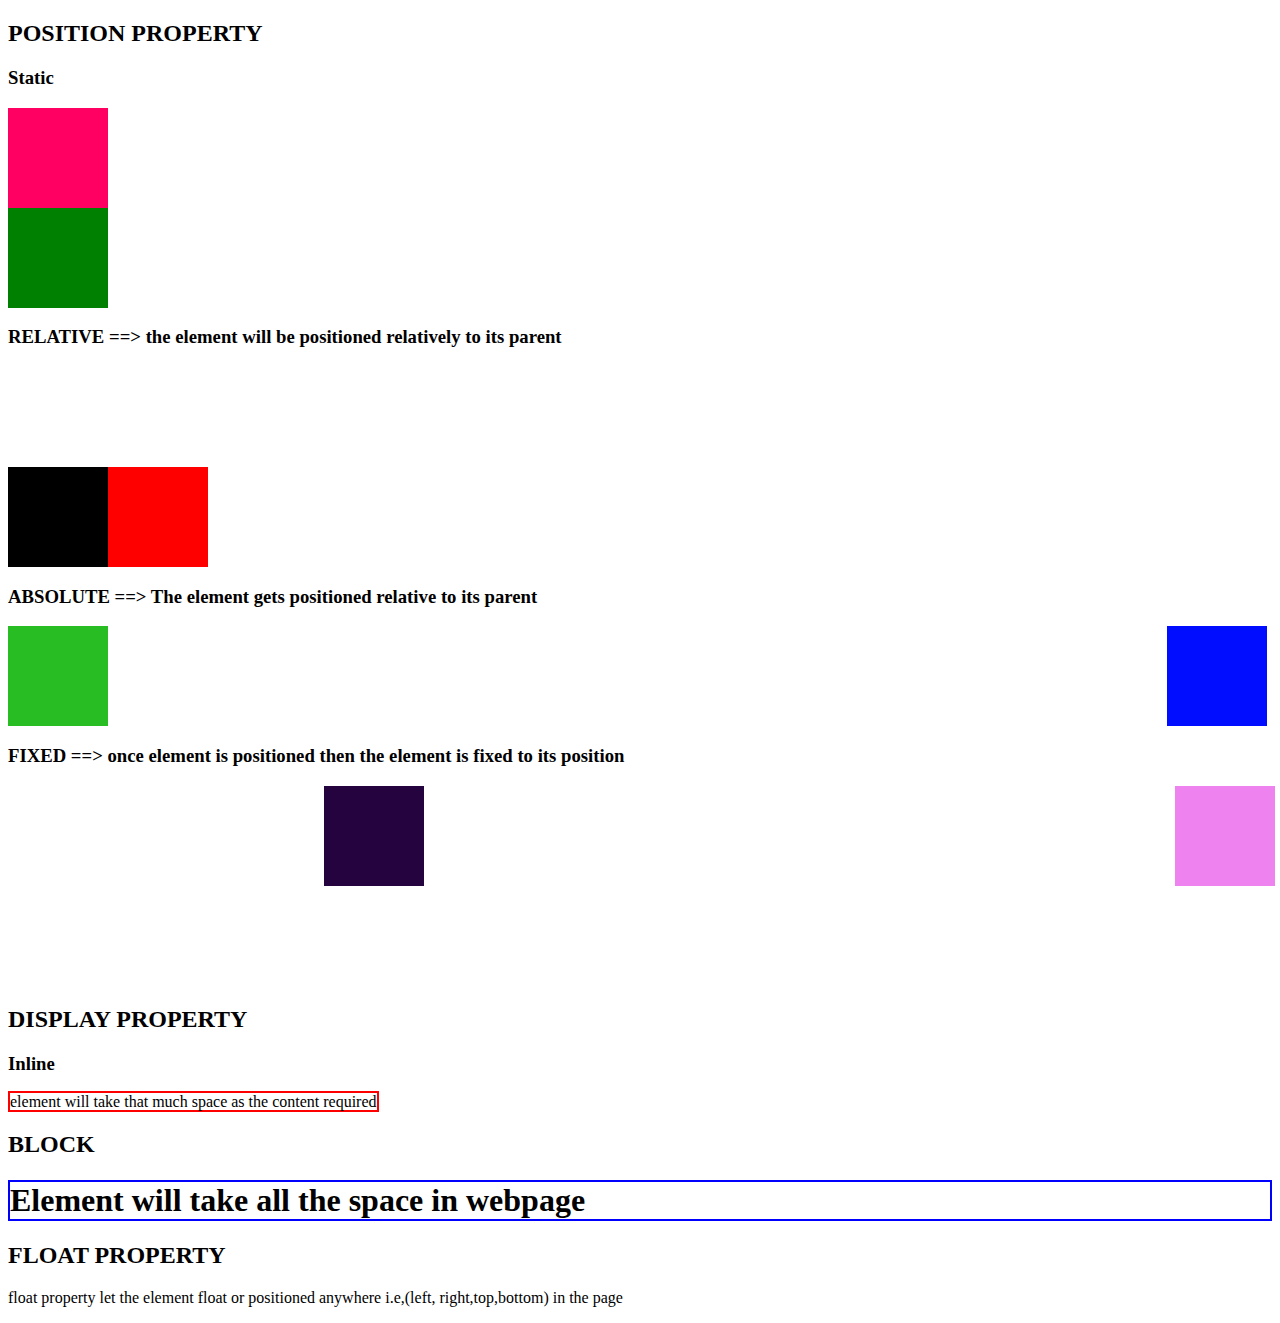
<file: css-assignment-1/Q4/index.html>
<!DOCTYPE html>
<html lang="en">
  <head>
    <meta charset="UTF-8" />
    <meta http-equiv="X-UA-Compatible" content="IE=edge" />
    <meta name="viewport" content="width=device-width, initial-scale=1.0" />
    <title>Document</title>
    <link rel="stylesheet" href="./style.css" />
  </head>
  <body>
    <div>
      <h2>POSITION PROPERTY</h2>
      <h3>Static</h3>
      <div class="box-pink"></div>
      <div class="box-green"></div>
      <h3>
        RELATIVE ==> the element will be positioned relatively to its parent
      </h3>
      <div class="box-red"></div>
      <div class="box-black"></div>
      <h3>ABSOLUTE ==> The element gets positioned relative to its parent</h3>
      <div class="container">
        <div class="box-blue"></div>
        <div class="box-lightgreen"></div>
      </div>
      <h3>
        FIXED ==> once element is positioned then the element is fixed to its
        position
      </h3>
      <div class="container2">
        <div class="box-violet"></div>
        <div class="box-indigo"></div>
      </div>
    </div>
    <div>
      <h2>DISPLAY PROPERTY</h2>
      <h3>Inline</h3>
      <span style="border: 2px solid red;">
        element will take that much space as the content required
      </span>
      <h2>BLOCK</h2>
      <h1 style="border: 2px solid blue">
        Element will take all the space in webpage
      </h1>
    </div>
    <div>
      <h2>FLOAT PROPERTY</h2>
      <p>float property let the element float or positioned anywhere i.e,(left, right,top,bottom) in the page</p>
    </div>
  </body>
</html>
</file>
<file: css-2-assignment/Q2/style.css>
h1 {
    align-items: center;
    display: flex;
    justify-content: center;
  }
  
  
  body .main1 .box1 {
    color: rgb(114, 41, 41);
  }
  
  body .main1 .box2 {
    color: rgb(85, 66, 162);
  }
  
  .main2 .box3 {
    color: rgb(114, 231, 96);
    margin-left: 70px;
    margin-right: 60px;
    margin-top: 50px;
  }
  
  .main2 .box4 {
    color: rgb(34, 34, 105);
    margin-left: 70px;
    margin-right: 60px;
    margin-top: 50px;
  }
</file>
<file: css-2-assignment/Q4/style.css>
.main {
    margin-left: 200px;
}

.hover-btn, .scale-btn, .skew-btn {
    color: white;
    background: blue;
    height: 50px;
    width: 150px;
    border: none;
    border-radius: 10px;
    transition: transform linear ease-in-out .3s;

}

.hover-btn:hover {
    background-color: indigo;
    cursor: pointer;
    transition: transform linear ease-in-out .3s;
}

.scale-btn:hover {
    transform: scale(1.2);

}

.skew-btn:hover {
    transform: skew(30deg, 20deg);
}
</file>
<file: css-assignment-1/Q1/style.css>
table {
  margin-top: 15px;
  border: 1px solid black;
  border-collapse: collapse;
  margin-bottom: 15px;
}

th,
td {
  padding: 15px;
  border: 1px solid black;
  border-collapse: collapse;
}
</file>
<file: css-assignment-1/Q2-(form)/style.css>
* {
  padding: 0;
  margin: 0;
  box-sizing: border-box;
}
.main {
  background: aqua;
  height: 100vh;
  width: 70vw;
  margin: auto;
  
}
.header {
  top: 0;
  position: fixed;
  z-index: 1;
  height: 100px;
  text-align: center;
  line-height: 100px;
  background: aquamarine;
  width: 100%;
}
.main-form {
  margin-top: 100px;
  display: flex;
  justify-content: space-around;
  align-items: left;
}

.main-form .title-section {
  border-style: double;
  text-align: center;
  line-height: 100px;
  height: 100px;
  width: 60vw;
}
.form-inputs {
  width: 500px;
}
.inputs {
  display: flex;
  justify-content: space-between;
  align-items: left;
  margin-top: 20px;
}
.inputs input {
  width: 250px;
  border-radius: 2px;
  border: 1px solid gray;
  padding: 5px;
}
.gender-inputs {
  margin-top: 10px;
  display: flex;
  width: 50%;
  gap: 0;
}
.gender-inputs input {
  margin: 0;
}
.dob {
  display: flex;
  justify-content: space-between;
  margin-top: 15px;
}
.dob input {
  width: 40px;
}
.address {
  display: flex;
  justify-content: space-between;
  margin-top: 20px;
}
.address input {
  width: 250px;
}
.blood-group select {
  margin-left: 162px;
  margin-top: 20px;
}
.department-inputs,.course-inputs {
  margin-top: 20px;
  display: flex;
  justify-content: space-between;
}
.department-inputs input, .course-inputs input {
  margin-left: 40px;
}

.course-input {
  margin-top: 20px;
  display: flex;
  gap: 12.55rem;
}

.photo {
  display: flex;
  margin-top: 20px;
  justify-content: space-between;
}

.buttons {
  margin-top: 20px;
}
</file>
<file: css-assignment-1/Q3-header/style.css>
* {
  padding: 0;
  margin: 0;
  box-sizing: border-box;
}
.header {
  top: 0;
  left: 0;
  right: 0;
  position: fixed;
  z-index: 1;
  height: 100px;
  text-align: center;
  line-height: 100px;
  background: aquamarine;
  width: 100%;
}
</file>
<file: css-assignment-1/Q4/style.css>
.box-pink {
    background: rgb(255, 0, 98);
    height: 100px;
    width: 100px;
  }
  
  .box-green {
    background: green;
    height: 100px;
    width: 100px;
    position: static;
  }
  
  .box-red {
    position: relative;
    background: red;
    width: 100px;
    height: 100px;
    top: 100px;
    left: 100px;
  }
  
  .box-black {
    background: black;
    width: 100px;
    height: 100px;
    position: static;
  }
  
  .container {
    /* background: rgb(255, 132, 132); */
    position: relative;
  }
  
  .box-blue {
    position: absolute;
    background: rgb(0, 13, 255);
    height: 100px;
    width: 100px;
    right: 5px;
  }
  .box-lightgreen {
    background: rgb(40, 189, 35);
    height: 100px;
    width: 100px;
  }
  
  .container2 {
    position: relative;
    /* background: rgb(255, 132, 132); */
    width: 50%;
    margin: 0 auto;
    height: 200px;
  }
  .box-violet {
    background: violet;
    height: 100px;
    width: 100px;
    position: fixed;
    right: 5px;
  }
  
  .box-indigo {
    background: rgb(37, 3, 62);
    height: 100px;
    width: 100px;
  }
  
  p.inline {
    display: inline;
    color: red;
  }
  p.block {
    display: block;
    color: red;
  }
  p.inline-block {
    display: inline-block;
    color: red;
  }
  
  img {
    float: right;
    height: 20vh;
  }
</file>
